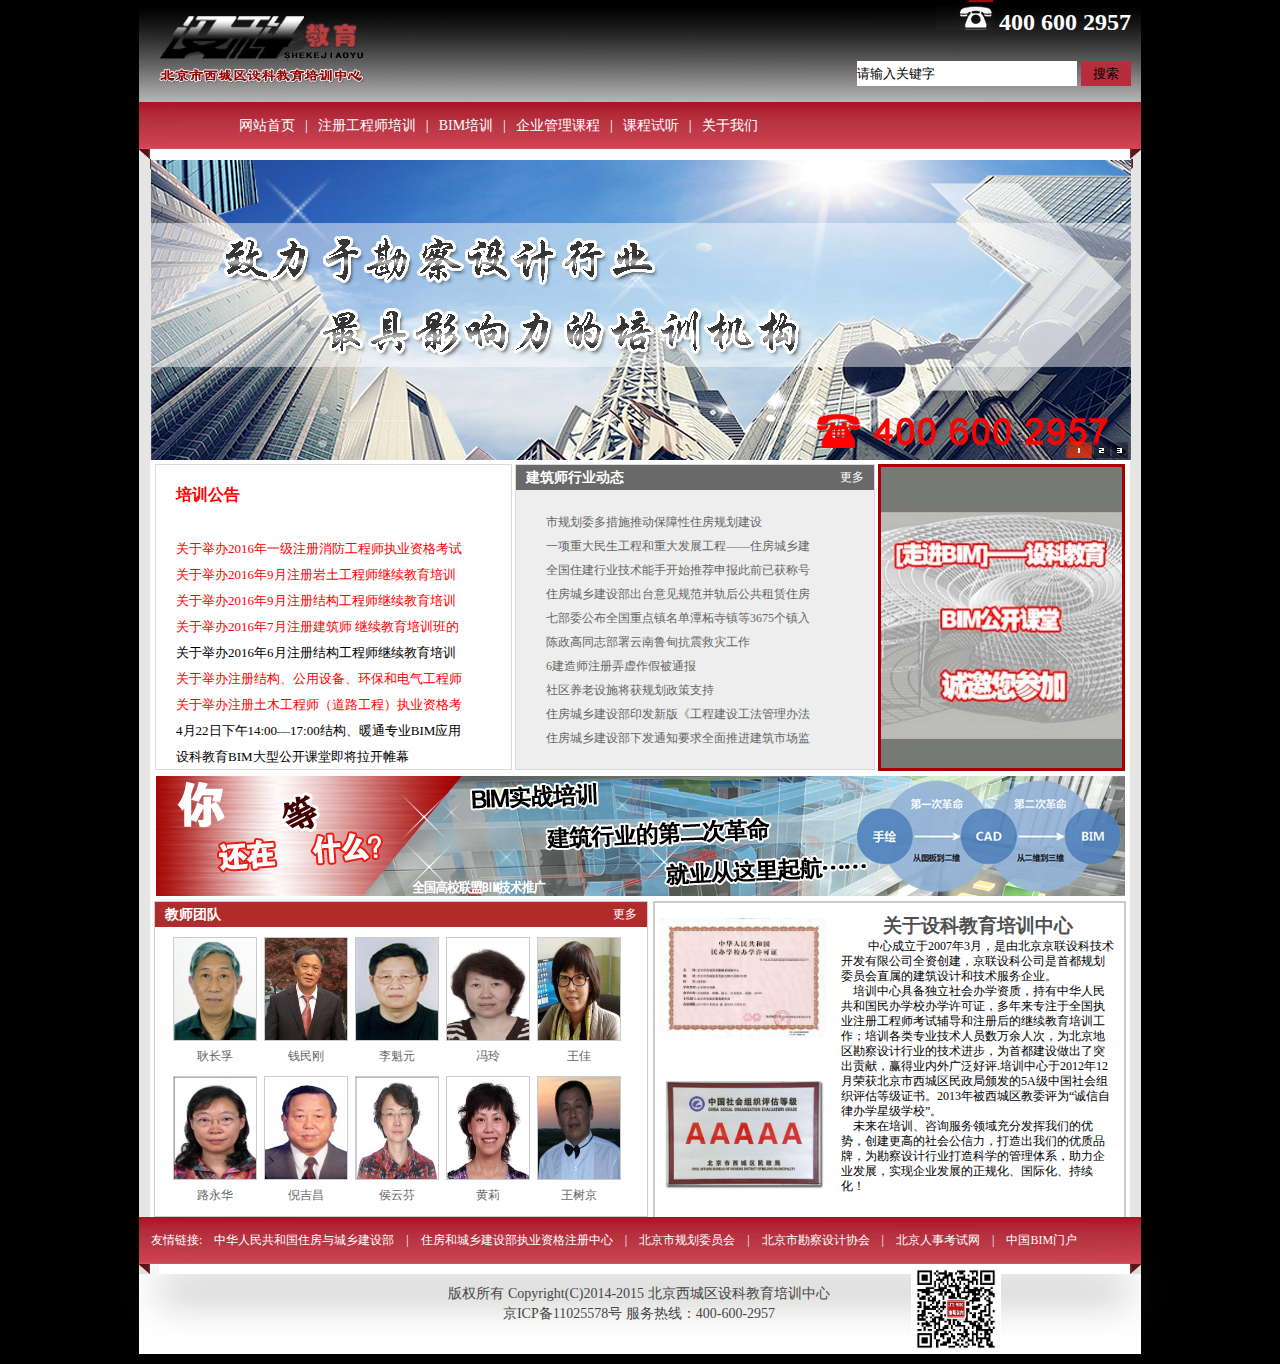
<file: index.html>
<!doctype html>
<html lang="en">
<head>
	<meta charset="UTF-8">
	<title>京联教育</title>
	<script src="js/functionjr.js"></script>
	<script src="js/animate.js"></script>
	<script src="js/jl.js"></script>
	<script src="js/jquery-1.11.3.js"></script>
	<link rel="stylesheet" href="css/index.css">
</head>
<body>
<!-- 顶部 -->
	<div class="ding">
		<div class="dingbox">
			<li>
				<img src="img/logotel.jpg" alt="">
				400 600 2957
			</li>
			<div class=dtext>
				<input type="text" style="width: 220px;height: 25px;"value="请输入关键字">
				<input type="button" value="搜索"style="width: 50px;height: 25px;background:#B82D3C">
			</div>
		</div>
		<img src="img/logo.jpg" alt="">
	</div>

<!-- nav -->
	<!-- box -->
<div class="box">

<div class="nav">
	<ul>
		<a href="index.html"><li>网站首页</li></a>
		<li>|</li>
		<a href="index2.html"><li>注册工程师培训</li></a>
		<li>|</li>
		<a href="index3.html"><li>BIM培训</li></a>
		<li>|</li>
		<a href="index4.html"><li>企业管理课程</li></a>
		<li>|</li>
		<a href="index5.html"><li>课程试听</li></a>
		<li>|</li>
		<a href="index6.html"><li>关于我们</li></a>
	</ul>
</div>



<div class="boxs">	
	<!-- banner -->
	 <div class="banner">
	 	<div class="bannermid">
		 	<a href=""><img src="img/banner (1).png" alt=""></a>
			<a href=""><img src="img/banner (2).png" alt=""></a>
			<a href=""><img src="img/banner (3).png" alt=""></a>
		</div>
		<div class="point">
			<ul>
				<li></li>
				<li></li>
				<li></li>
			</ul>
		</div>
	 </div>

	
	<!-- 3kuai -->
	 <div class="kuai3">
	 	<div class="kk1">
	 		<div class="kk1top">培训公告</div>
	 		<a href=""><li style="color:red">关于举办2016年一级注册消防工程师执业资格考试</li></a>
	 		<a href="" style="color:red"><li>关于举办2016年9月注册岩土工程师继续教育培训</li></a>
	 		<a href="" style="color:red"><li>关于举办2016年9月注册结构工程师继续教育培训</li></a>
	 		<a href="" style="color:red"><li>关于举办2016年7月注册建筑师 继续教育培训班的</li></a>
	 		<a href=""><li>关于举办2016年6月注册结构工程师继续教育培训</li></a>
	 		<a href=""style="color:red"><li>关于举办注册结构、公用设备、环保和电气工程师</li></a>
	 		<a href=""style="color:red"><li>关于举办注册土木工程师（道路工程）执业资格考</li></a>
	 		<a href=""><li>4月22日下午14:00—17:00结构、暖通专业BIM应用</li></a>
	 		<a href=""><li>设科教育BIM大型公开课堂即将拉开帷幕</li></a>
	 	</div>
	 	<div class="kk2">
	 		<div class="kk2top">
	 			<div class="kk2topl">建筑师行业动态</div>
	 			<div class="kk2top2"><a href="">更多</a></div>
	 		</div>
	 		<div class="kk2bot">
	 			<a href="">
	 				<li>市规划委多措施推动保障性住房规划建设</li>
	 			</a>
	 			<a href="">
	 				<li>一项重大民生工程和重大发展工程——住房城乡建</li>
	 			</a>
	 			<a href="">
	 				<li>全国住建行业技术能手开始推荐申报此前已获称号</li>
	 			</a>
	 			<a href="">
	 				<li>住房城乡建设部出台意见规范并轨后公共租赁住房</li>
	 			</a>
	 			<a href="">
	 				<li>七部委公布全国重点镇名单潭柘寺镇等3675个镇入</li>
	 			</a>
	 			<a href="">
	 				<li>陈政高同志部署云南鲁甸抗震救灾工作</li>
	 			</a>
	 			<a href="">
	 				<li>6建造师注册弄虚作假被通报</li>
	 			</a>
	 			<a href="">
	 				<li>社区养老设施将获规划政策支持</li>
	 			</a>
	 			<a href="">
	 				<li>住房城乡建设部印发新版《工程建设工法管理办法</li>
	 			</a>
	 			<a href="">
	 				<li>住房城乡建设部下发通知要求全面推进建筑市场监</li>
	 			</a>
	 		</div>
	 	</div>
	 	<div class="kk3">
	 		<a href=""><img src="img/kk3.jpg" alt=""></a>
	 	</div>
	 </div>
	<!-- tu -->
	<div class="tu">
		<img src="img/t.jpg" alt="">
	</div>
	
	<!-- 教师团队 -->
	 <div class="teachers">
	 	<div class="tcl">
	 		<div class="tcltop">
	 			<div class="tcltopl">教师团队</div>
	 			<div class="tcltop2"><a href="">更多</a></div>
	 		</div>
	 		<div class="tclbot">
	 			<a href="">
	 				<li><img src="img/tc1.jpg" alt="">耿长孚</li>
	 			</a>
	 			<a href="">
	 				<li><img src="img/tc2.jpg" alt="">钱民刚</li>
	 			</a>
	 			<a href="">
	 				<li><img src="img/tc3.jpg" alt="">李魁元</li>
	 			</a>
	 			<a href="">
	 				<li><img src="img/tc4.jpg" alt="">冯玲</li>
	 			</a>
	 			<a href="">
	 				<li><img src="img/tc5.jpg" alt="">王佳</li>
	 			</a>
	 			<a href="">
	 				<li><img src="img/tc6.jpg" alt="">路永华</li>
	 			</a>
	 			<a href="">
	 				<li><img src="img/tc7.jpg" alt="">倪吉昌</li>
	 			</a>
	 			<a href="">
	 				<li><img src="img/tc8.jpg" alt="">侯云芬</li>
	 			</a>
	 			<a href="">
	 				<li><img src="img/tc9.jpg" alt="">黄莉</li>
	 			</a>
	 			<a href="">
	 				<li><img src="img/tc10.jpg" alt="">王树京</li>
	 			</a>
	 		</div>
	 	</div>
	 	<div class="tcr" style="border-bottom:0">
	 		<div class="tcrl">
	 			<a href=""><img src="img/tcr1.jpg" alt=""></a>
	 			<a href=""><img src="img/tcr2.jpg" alt=""></a>
	 		</div>
	 		<div class="tcrr">
	 			<h3>关于设科教育培训中心</h3>
	 			<li>　
				中心成立于2007年3月，是由北京京联设科技术开发有限公司全资创建，京联设科公司是首都规划委员会直属的建筑设计和技术服务企业。</li>
				<li>培训中心具备独立社会办学资质，持有中华人民共和国民办学校办学许可证，多年来专注于全国执业注册工程师考试辅导和注册后的继续教育培训工作；培训各类专业技术人员数万余人次，为北京地区勘察设计行业的技术进步，为首都建设做出了突出贡献，赢得业内外广泛好评.培训中心于2012年12月荣获北京市西城区民政局颁发的5A级中国社会组织评估等级证书。2013年被西城区教委评为“诚信自律办学星级学校”。</li>
				<li>
				未来在培训、咨询服务领域充分发挥我们的优势，创建更高的社会公信力，打造出我们的优质品牌，为勘察设计行业打造科学的管理体系，助力企业发展，实现企业发展的正规化、国际化、持续化！</li>
	 		</div>
	 	</div>
	 </div>
<!-- teacher over -->
</div> 



<div class="botnav">
	
		<li>友情链接:</li>
	
	
		<li><a href="http://www.mohurd.gov.cn/">中华人民共和国住房与城乡建设部</a></li>
	
	
		<li>|</li>
	
	
		<li><a href="http://www.pqrc.org.cn/">住房和城乡建设部执业资格注册中心</a></li>
	
	
		<li>|</li>
	
	
		<li><a href="http://www.bjghw.gov.cn/web/">北京市规划委员会</a></li>
	
	
		<li>|</li>
	
	
		<li><a href="http://www.bjkcsj.com/">北京市勘察设计协会</a></li>
	
	
		<li>|</li>
	
	
		<li><a href="http://www.bjrbj.gov.cn/bjpta/">北京人事考试网</a></li>
	
		<li>|</li>
	
		<li><a href="http://www.chinabim.com/">中国BIM门户</a></li>
	
</div>
<!-- <div class="botbian"></div> -->

<div class="bottom">
	<div class="botbox"></div>
	<div class="neir">
		版权所有 Copyright(C)2014-2015 北京西城区设科教育培训中心
		<br>
		京ICP备11025578号 服务热线：400-600-2957
	</div>
	<img src="img/erweima.jpg" alt="">
</div>

</div>
<!-- box over -->
</body>
</html>
</file>
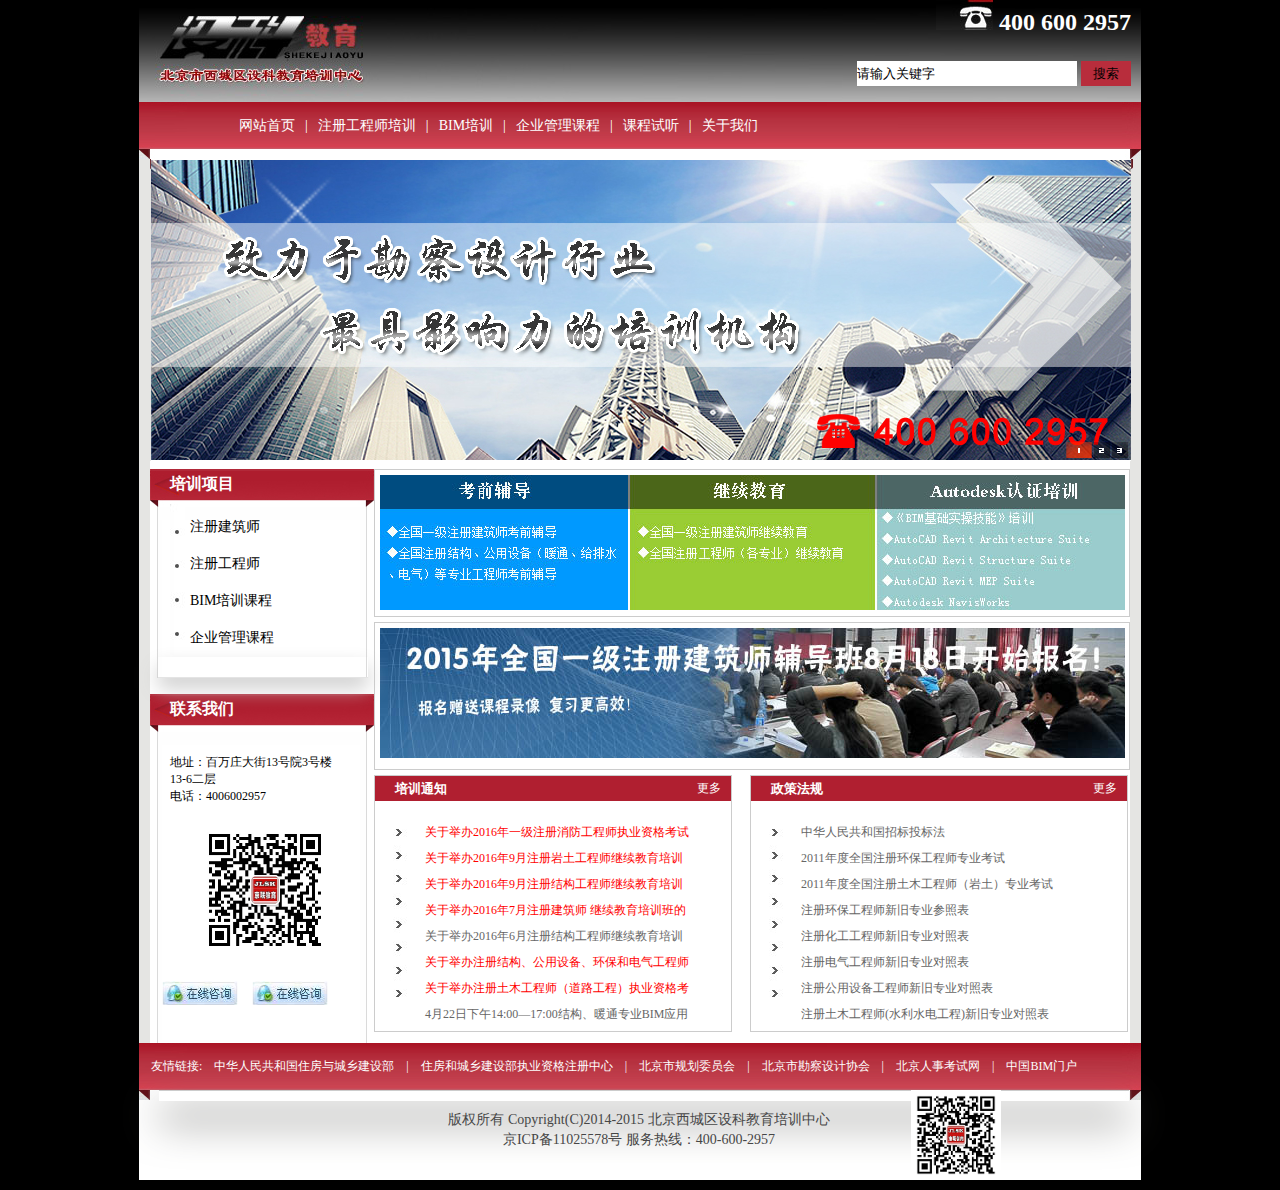
<file: index2.html>
<!doctype html>
<html lang="en">
<head>
	<meta charset="UTF-8">
	<title>京联教育</title>
	<script src="js/functionjr.js"></script>
	<script src="js/animate.js"></script>
	<script src="js/jl.js"></script>
	<script src="js/jquery-1.11.3.js"></script>
	<link rel="stylesheet" href="css/index2.css">
</head>
<body>
<!-- 顶部 -->
	<div class="ding">
		<div class="dingbox">
			<li>
				<img src="img/logotel.jpg" alt="">
				400 600 2957
			</li>
			<div class=dtext>
				<input type="text" style="width: 220px;height: 25px;"value="请输入关键字">
				<input type="button" value="搜索"style="width: 50px;height: 25px;background:#B82D3C">
			</div>
		</div>
		<img src="img/logo.jpg" alt="">
	</div>

<!-- nav -->
	<!-- box -->
<div class="box">

<div class="nav">
	<ul>
		<a href="index.html"><li>网站首页</li></a>
		<li>|</li>
		<a href="index2.html"><li>注册工程师培训</li></a>
		<li>|</li>
		<a href="index3.html"><li>BIM培训</li></a>
		<li>|</li>
		<a href="index4.html"><li>企业管理课程</li></a>
		<li>|</li>
		<a href="index5.html"><li>课程试听</li></a>
		<li>|</li>
		<a href="index6.html"><li>关于我们</li></a>
	</ul>
</div>



<div class="boxs">	
	<!-- banner -->
	 <div class="banner">
	 	<div class="bannermid">
		 	<a href=""><img src="img/banner (1).png" alt=""></a>
			<a href=""><img src="img/banner (2).png" alt=""></a>
			<a href=""><img src="img/banner (3).png" alt=""></a>
		</div>
		<div class="point">
			<ul>
				<li></li>
				<li></li>
				<li></li>
			</ul>
		</div>
	 </div>


<!-- 中间部分 -->
<div class="middle">
	<div class="midleft">
		<div class="midltop">
			<div class="midltopbox"></div>
			<h4>培训项目</h4>
			<img src="img/dian.jpg" alt=""><li>注册建筑师</li>
			<li>注册工程师</li>
			<li>BIM培训课程</li>
			<li>企业管理课程</li>
		</div>
		<div class="midlbot">
			<h4>联系我们</h4>
			<li>地址：百万庄大街13号院3号楼13-6二层</li>
			<li>电话：4006002957</li>
			<img src="img/weixin.jpg" alt="">
			<div class="qq">
				<img src="img/qq.gif" alt="">
				<img src="img/qq (1).gif" alt="">
			</div>
		</div>
	</div>
<div class="midright">
	<div class="midrtop1">
			<img src="img/index21.jpg" alt="">
		</div>
		<div class="midrtop2">
			<img src="img/index22.jpg" alt="">
		</div>
		<div class="midrbot2">
			<div class="midrbotbox">
				<h5>政策法规</h5>
				<a href=""><span>更多</span></a>
			</div>
			<img src="img/dayu.jpg" alt="">
				<div class="midrb"><a href=""><li>中华人民共和国招标投标法</li></a>
		 		<a href=""><li>2011年度全国注册环保工程师专业考试</li></a>
		 		<a href=""><li>2011年度全国注册土木工程师（岩土）专业考试</li></a>
		 		<a href=""><li>注册环保工程师新旧专业参照表</li></a>
		 		<a href=""><li>注册化工工程师新旧专业对照表</li></a>
		 		<a href=""><li>注册电气工程师新旧专业对照表</li></a>
		 		<a href=""><li>注册公用设备工程师新旧专业对照表</li></a>
		 		<a href=""><li>注册土木工程师(水利水电工程)新旧专业对照表</li></a>
		 		
			</div>
		</div>


	<div class="midrbot1">
			<div class="midrbotbox">
				<h5>培训通知</h5>
				<a href=""><span>更多</span></a>
			</div>
			<img src="img/dayu.jpg" alt="">
				<div class="midrb"><a href=""><li style="color:red">关于举办2016年一级注册消防工程师执业资格考试</li></a>
		 		<a href="" style="color:red"><li>关于举办2016年9月注册岩土工程师继续教育培训</li></a>
		 		<a href="" style="color:red"><li>关于举办2016年9月注册结构工程师继续教育培训</li></a>
		 		<a href="" style="color:red"><li>关于举办2016年7月注册建筑师 继续教育培训班的</li></a>
		 		<a href=""><li>关于举办2016年6月注册结构工程师继续教育培训</li></a>
		 		<a href=""style="color:red"><li>关于举办注册结构、公用设备、环保和电气工程师</li></a>
		 		<a href=""style="color:red"><li>关于举办注册土木工程师（道路工程）执业资格考</li></a>
		 		<a href=""><li>4月22日下午14:00—17:00结构、暖通专业BIM应用</li></a>
		 		
			</div>
		</div>


	</div>
</div>
<!-- 中间部分结束 -->
	
</div> 



<div class="botnav">
	
		<li>友情链接:</li>
	
	
		<li><a href="http://www.mohurd.gov.cn/">中华人民共和国住房与城乡建设部</a></li>
	
	
		<li>|</li>
	
	
		<li><a href="http://www.pqrc.org.cn/">住房和城乡建设部执业资格注册中心</a></li>
	
	
		<li>|</li>
	
	
		<li><a href="http://www.bjghw.gov.cn/web/">北京市规划委员会</a></li>
	
	
		<li>|</li>
	
	
		<li><a href="http://www.bjkcsj.com/">北京市勘察设计协会</a></li>
	
	
		<li>|</li>
	
	
		<li><a href="http://www.bjrbj.gov.cn/bjpta/">北京人事考试网</a></li>
	
		<li>|</li>
	
		<li><a href="http://www.chinabim.com/">中国BIM门户</a></li>
	
</div>
<!-- <div class="botbian"></div> -->

<div class="bottom">
	<div class="botbox"></div>
	<div class="neir">
		版权所有 Copyright(C)2014-2015 北京西城区设科教育培训中心
		<br>
		京ICP备11025578号 服务热线：400-600-2957
	</div>
	<img src="img/erweima.jpg" alt="">
</div>

</div>
<!-- box over -->
</body>
</html>
</file>
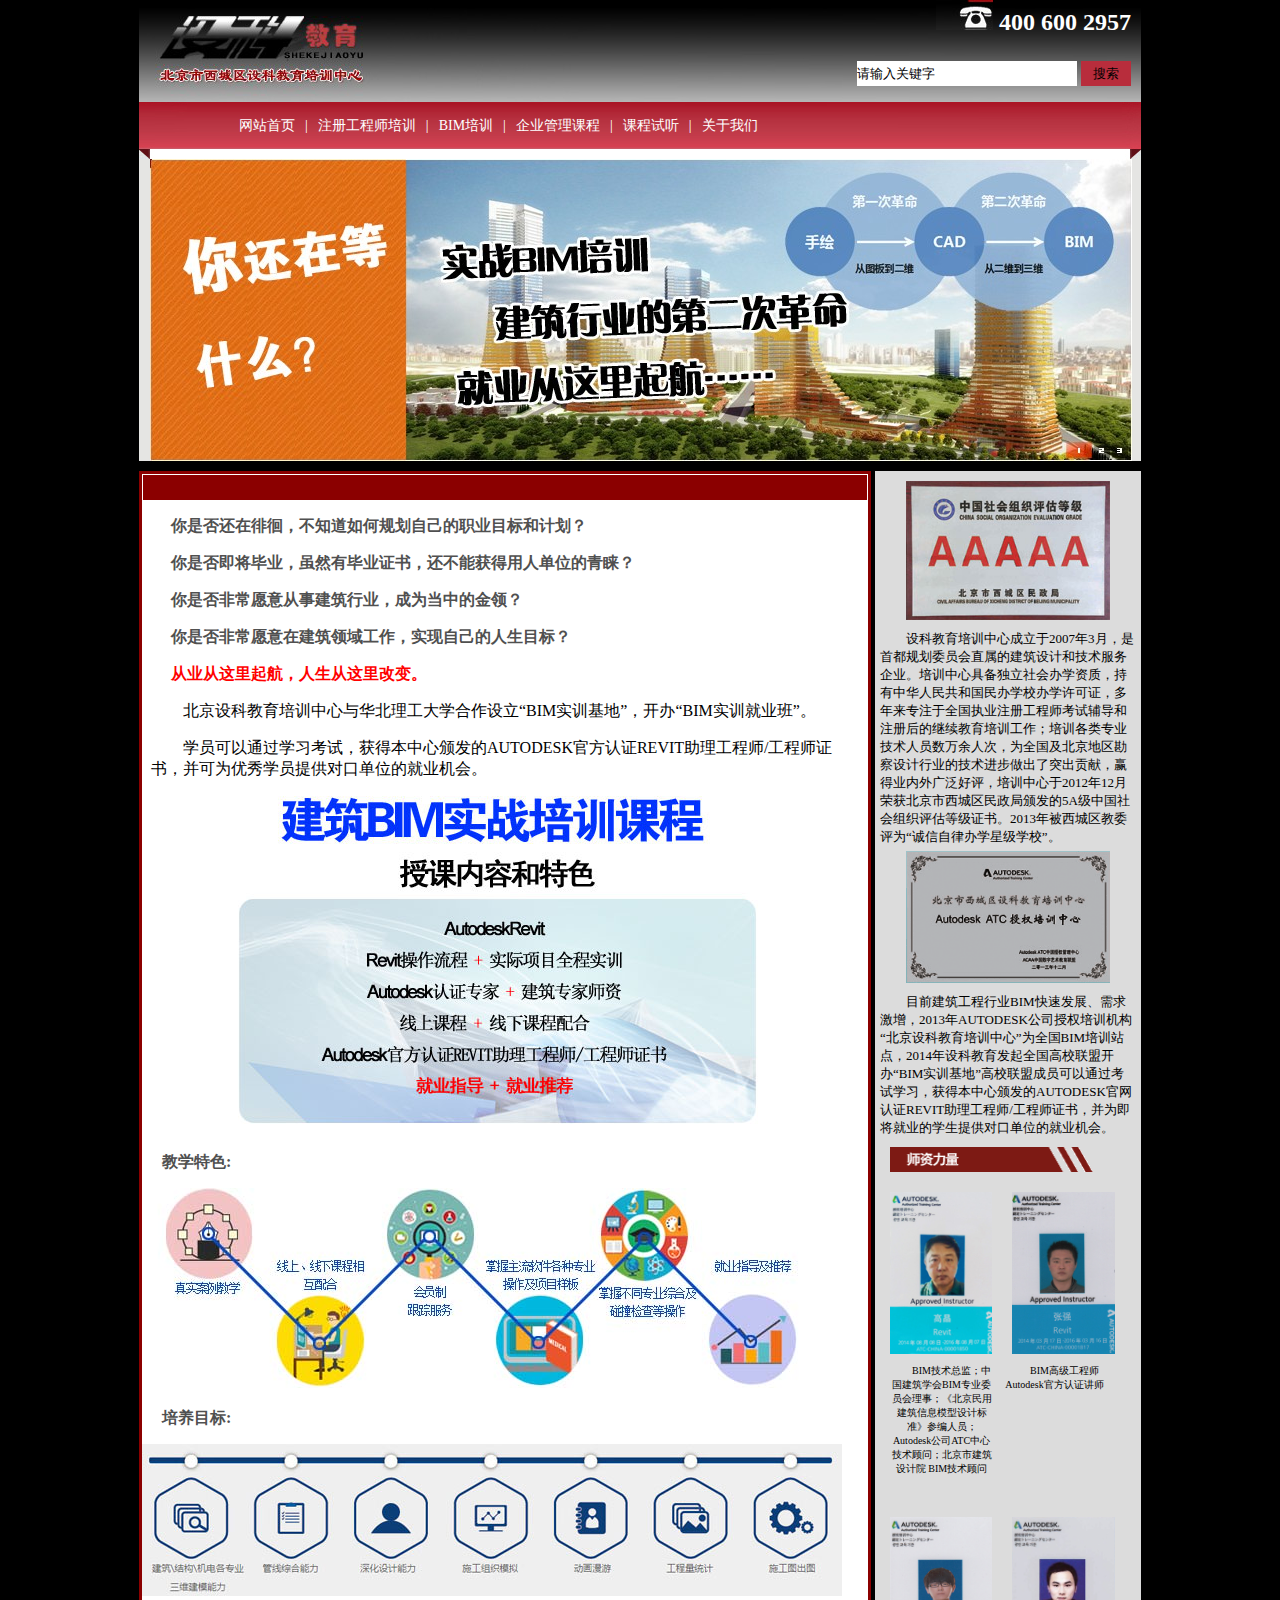
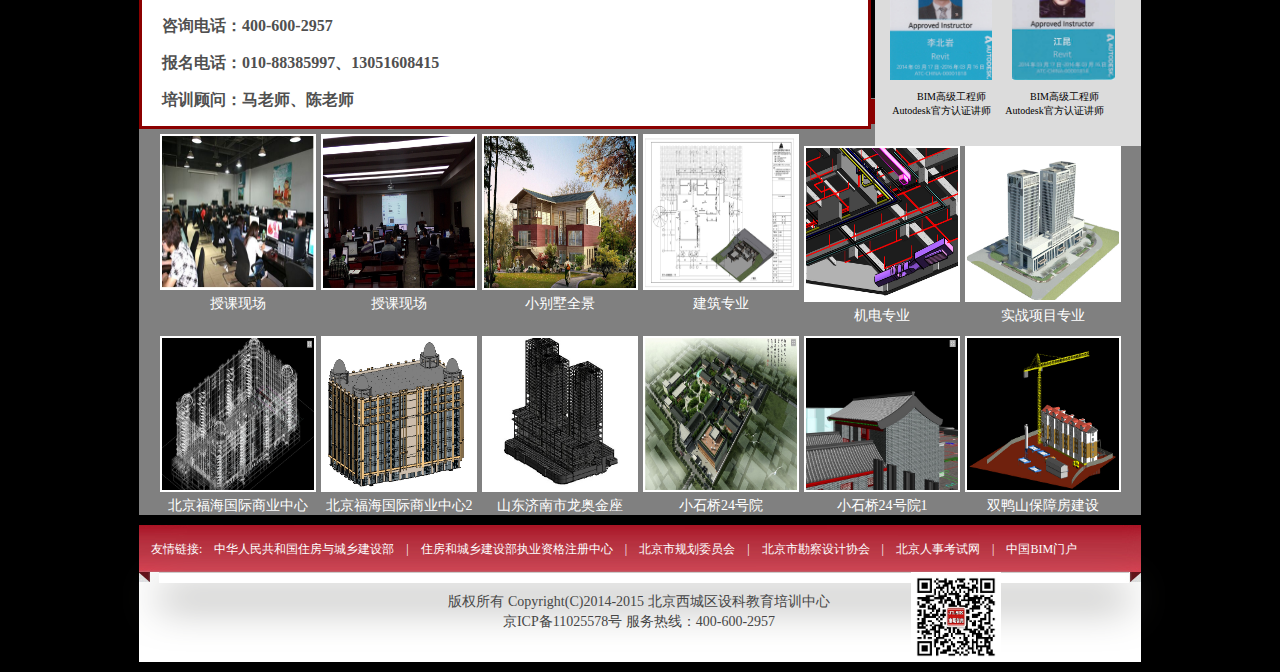
<file: index3.html>
<!doctype html>
<html lang="en">
<head>
	<meta charset="UTF-8">
	<title>京联教育</title>
	<script src="js/functionjr.js"></script>
	<script src="js/animate.js"></script>
	<script src="js/jl.js"></script>
	<script src="js/jquery-1.11.3.js"></script>
	<link rel="stylesheet" href="css/index3.css">
</head>
<body>
<!-- 顶部 -->
	<div class="ding">
		<div class="dingbox">
			<li>
				<img src="img/logotel.jpg" alt="">
				400 600 2957
			</li>
			<div class=dtext>
				<input type="text" style="width: 220px;height: 25px;"value="请输入关键字">
				<input type="button" value="搜索"style="width: 50px;height: 25px;background:#B82D3C">
			</div>
		</div>
		<img src="img/logo.jpg" alt="">
	</div>

<!-- nav -->
	<!-- box -->
<div class="box">

<div class="nav">
	<ul>
		<a href="index.html"><li>网站首页</li></a>
		<li>|</li>
		<a href="index2.html"><li>注册工程师培训</li></a>
		<li>|</li>
		<a href="index3.html"><li>BIM培训</li></a>
		<li>|</li>
		<a href="index4.html"><li>企业管理课程</li></a>
		<li>|</li>
		<a href="index5.html"><li>课程试听</li></a>
		<li>|</li>
		<a href="index6.html"><li>关于我们</li></a>
	</ul>
</div>

<div class="boxs">	
	<!-- banner -->
	 <div class="banner">
	 	<div class="bannermid">
		 	<a href=""><img src="img/indexbanner1.jpg" alt=""></a>
			<a href=""><img src="img/indexbanner2.jpg" alt=""></a>
			<a href=""><img src="img/indexbanner3.jpg" alt=""></a>
		</div>
		<div class="point">
			<ul>
				<li></li>
				<li></li>
				<li></li>
			</ul>
		</div>
	 </div>
	
</div> 
</div>

<div class="middle"style="height:1217px;">
	<div class="midleft">
		<div class="midltop"></div>
		<div class="midlbot">
			<h4>你是否还在徘徊，不知道如何规划自己的职业目标和计划？</h4>
			<h4>你是否即将毕业，虽然有毕业证书，还不能获得用人单位的青睐？</h4>
			<h4>你是否非常愿意从事建筑行业，成为当中的金领？</h4>
			<h4>你是否非常愿意在建筑领域工作，实现自己的人生目标？</h4>
			<h4 style="color:red">从业从这里起航，人生从这里改变。</h4>
			<li>北京设科教育培训中心与华北理工大学合作设立“BIM实训基地”，开办“BIM实训就业班”。</li>
			<li>学员可以通过学习考试，获得本中心颁发的AUTODESK官方认证REVIT助理工程师/工程师证书，并可为优秀学员提供对口单位的就业机会。</li>
		</div>
		<img src="img/index3mid.jpg" alt="">
		<h4 style="margin-bottom:15px">教学特色:</h4>
		<img src="img/index3mid1.jpg" alt="">
		<h4 style="margin-bottom:15px">培养目标:</h4>
		<img src="img/index3mid2.jpg" alt="">
		<h4>咨询电话：400-600-2957</h4>
		<h4>报名电话：010-88385997、13051608415</h4>
		<h4 style="margin-bottom:15px">培训顾问：马老师、陈老师</h4>
	</div>
	<div class="midright">
		<img src="img/index3midr1.jpg" alt="">
		<li> 设科教育培训中心成立于2007年3月，是首都规划委员会直属的建筑设计和技术服务企业。培训中心具备独立社会办学资质，持有中华人民共和国民办学校办学许可证，多年来专注于全国执业注册工程师考试辅导和注册后的继续教育培训工作；培训各类专业技术人员数万余人次，为全国及北京地区勘察设计行业的技术进步做出了突出贡献，赢得业内外广泛好评，培训中心于2012年12月荣获北京市西城区民政局颁发的5A级中国社会组织评估等级证书。2013年被西城区教委评为“诚信自律办学星级学校”。</li>
		<img src="img/index3midr2.gif" alt="">
		<li>目前建筑工程行业BIM快速发展、需求激增，2013年AUTODESK公司授权培训机构“北京设科教育培训中心”为全国BIM培训站点，2014年设科教育发起全国高校联盟开办“BIM实训基地”高校联盟成员可以通过考试学习，获得本中心颁发的AUTODESK官网认证REVIT助理工程师/工程师证书，并为即将就业的学生提供对口单位的就业机会。</li>
		<img src="img/index3midr5.gif" alt="" style="width:100%;height:100%;margin:10px;">
		
			<img src="img/index3midr3.jpg" alt="" style="width:40%;height:40%;margin:10px;float:left">
			<img src="img/index3midr4.jpg" alt="" style="width:40%;height:40%;margin:10px;float:left">
			<li style="  width: 103px;height: 143px;text-align: center;float:left;font-size:10px;margin-left:10px;
	">BIM技术总监；中国建筑学会BIM专业委员会理事；《北京民用建筑信息模型设计标准》参编人员；Autodesk公司ATC中心技术顾问；北京市建筑设计院 BIM技术顾问</li>
			<li style="  width: 103px;height: 143px;text-align: center;float:left;font-size:10px;margin-left:10px;
	">BIM高级工程师
			Autodesk官方认证讲师</li>
			<img src="img/index3midr6.jpg" alt="" style="width:40%;height:40%;margin:10px;float:left">
			<img src="img/index3midr7.jpg" alt="" style="width:40%;height:40%;margin:10px;float:left">
			<li style="  width: 103px;height: 51px;text-align: center;float:left;font-size:10px;margin-left:10px;
	">BIM高级工程师
	Autodesk官方认证讲师</li>
			<li style="  width: 103px;height: 43px;text-align: center;float:left;font-size:10px;margin-left:10px;
	">BIM高级工程师
			Autodesk官方认证讲师</li>
		
		
	</div>
</div>

<div class="peix">
	<div class="peixtop"></div>
	<div class="peixbot">
		<div class="pximg">
			<img src="img/index3px1.jpg" alt="">
			<li>授课现场</li>
		</div>
		<div class="pximg">
			<img src="img/index3px2.jpg" alt="">
			<li>授课现场</li>
		</div>
		<div class="pximg">
			<img src="img/index3px3.jpg" alt="">
			<li>小别墅全景</li>
		</div>
		<div class="pximg">
			<img src="img/index3px4.jpg" alt="">
			<li>建筑专业</li>
		</div>
		<div class="pximg">
			<img src="img/index3px5.jpg" alt="">
			<li>机电专业</li>
		</div>
		<div class="pximg">
			<img src="img/index3px6.jpg" alt="">
			<li>实战项目专业</li>
		</div>
		<div class="pximg">
			<img src="img/index3px7.jpg" alt="">
			<li>北京福海国际商业中心</li>
		</div>
		<div class="pximg">
			<img src="img/ndex3px8.jpg" alt="">
			<li>北京福海国际商业中心2</li>
		</div>
		<div class="pximg">
			<img src="img/index3px9.jpg" alt="">
			<li>山东济南市龙奥金座</li>
		</div>
		<div class="pximg">
			<img src="img/index3px10.jpg" alt="">
			<li>小石桥24号院</li>
		</div>
		<div class="pximg">
			<img src="img/index3px11.jpg" alt="">
			<li>小石桥24号院1</li>
		</div>
		<div class="pximg">
			<img src="img/index3px12.jpg" alt="">
			<li>双鸭山保障房建设</li>
		</div>
	</div>
</div>
<div class="botnav">
	
		<li>友情链接:</li>
		<li><a href="http://www.mohurd.gov.cn/">中华人民共和国住房与城乡建设部</a></li>
		<li>|</li>
		<li><a href="http://www.pqrc.org.cn/">住房和城乡建设部执业资格注册中心</a></li>
		<li>|</li>
		<li><a href="http://www.bjghw.gov.cn/web/">北京市规划委员会</a></li>
		<li>|</li>
		<li><a href="http://www.bjkcsj.com/">北京市勘察设计协会</a></li>
		<li>|</li>
		<li><a href="http://www.bjrbj.gov.cn/bjpta/">北京人事考试网</a></li>
		<li>|</li>
		<li><a href="http://www.chinabim.com/">中国BIM门户</a></li>
	
</div>


<div class="bottom">
	<div class="botbox"></div>
	<div class="neir">
		版权所有 Copyright(C)2014-2015 北京西城区设科教育培训中心
		<br>
		京ICP备11025578号 服务热线：400-600-2957
	</div>
	<img src="img/erweima.jpg" alt="">
</div>



</body>
</html>
</file>
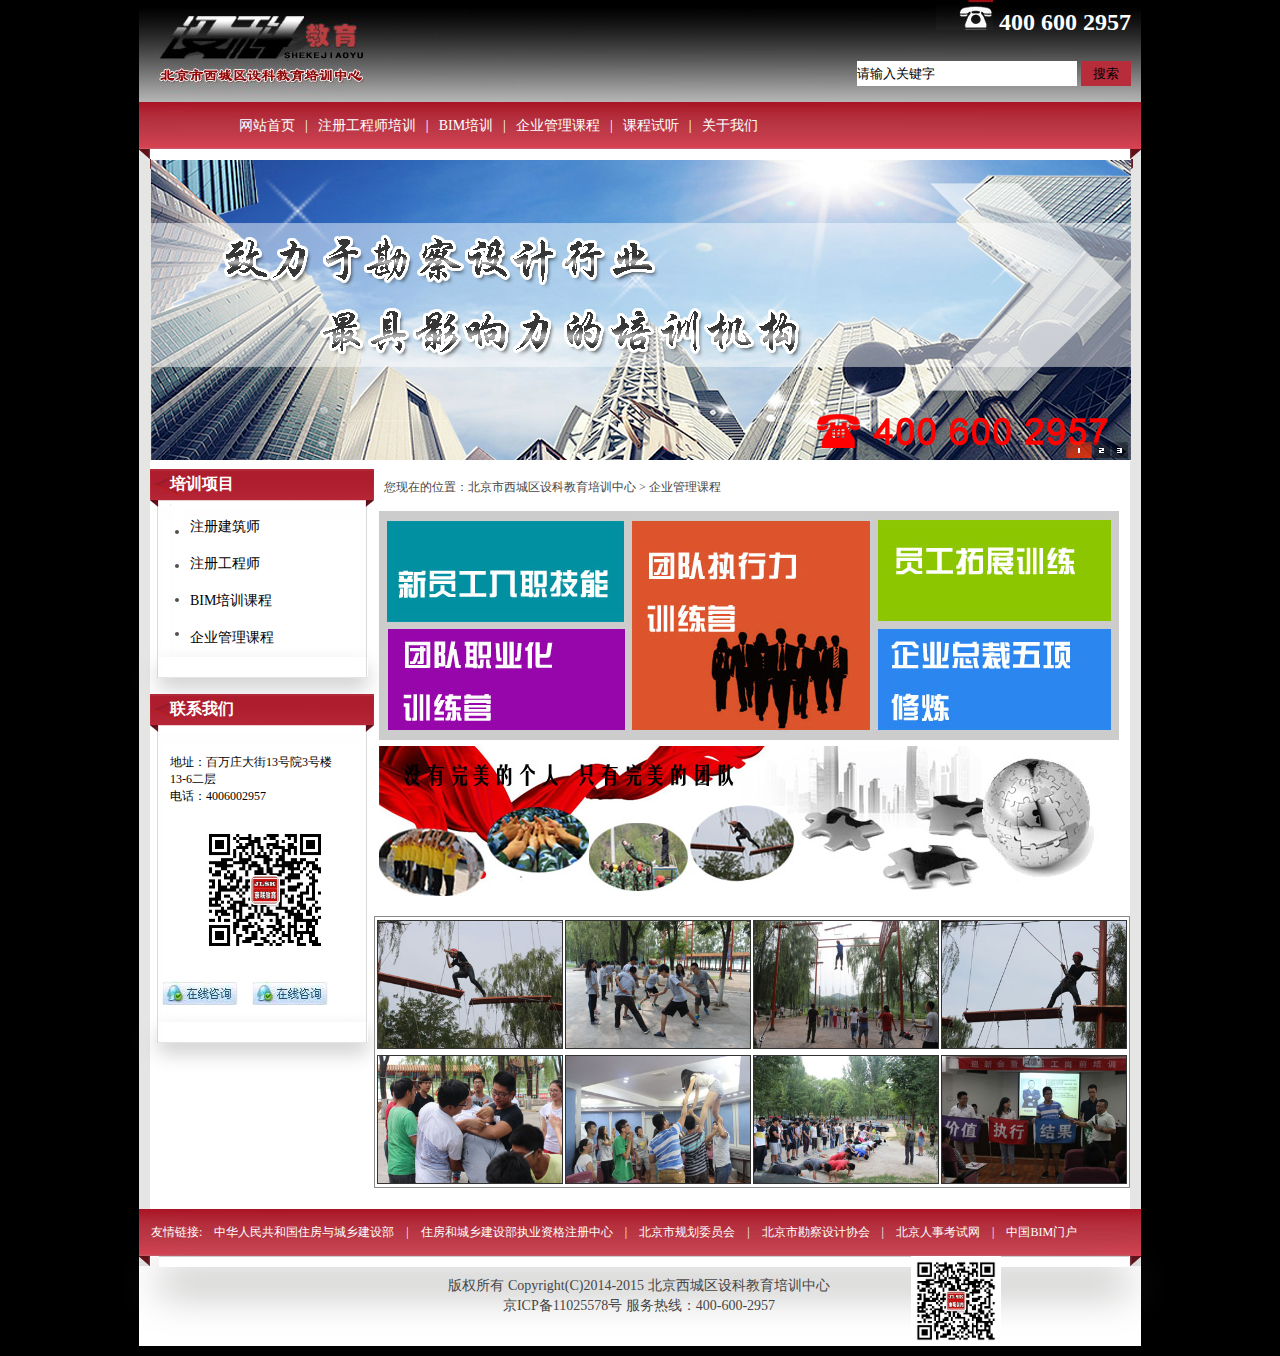
<file: index4.html>
<!doctype html>
<html lang="en">
<head>
	<meta charset="UTF-8">
	<title>京联教育</title>
	<script src="js/functionjr.js"></script>
	<script src="js/animate.js"></script>
	<script src="js/jl.js"></script>
	<script src="js/jquery-1.11.3.js"></script>
	<link rel="stylesheet" href="css/index4.css">
</head>
<body>
<!-- 顶部 -->
	<div class="ding">
		<div class="dingbox">
			<li>
				<img src="img/logotel.jpg" alt="">
				400 600 2957
			</li>
			<div class=dtext>
				<input type="text" style="width: 220px;height: 25px;"value="请输入关键字">
				<input type="button" value="搜索"style="width: 50px;height: 25px;background:#B82D3C">
			</div>
		</div>
		<img src="img/logo.jpg" alt="">
	</div>

<!-- nav -->
	<!-- box -->
<div class="box">

<div class="nav">
	<ul>
		<a href="index.html"><li>网站首页</li></a>
		<li>|</li>
		<a href="index2.html"><li>注册工程师培训</li></a>
		<li>|</li>
		<a href="index3.html"><li>BIM培训</li></a>
		<li>|</li>
		<a href="index4.html"><li>企业管理课程</li></a>
		<li>|</li>
		<a href="index5.html"><li>课程试听</li></a>
		<li>|</li>
		<a href="index6.html"><li>关于我们</li></a>
	</ul>
</div>



<div class="boxs">	
	<!-- banner -->
	 <div class="banner">
	 	<div class="bannermid">
		 	<a href=""><img src="img/banner (1).png" alt=""></a>
			<a href=""><img src="img/banner (2).png" alt=""></a>
			<a href=""><img src="img/banner (3).png" alt=""></a>
		</div>
		<div class="point">
			<ul>
				<li></li>
				<li></li>
				<li></li>
			</ul>
		</div>
	 </div>


<!-- 中间部分 -->
<div class="middle">
	<div class="midleft">
		<div class="midltop">
			<div class="midltopbox"></div>
			<h4>培训项目</h4>
			<img src="img/dian.jpg" alt=""><li>注册建筑师</li>
			<li>注册工程师</li>
			<li>BIM培训课程</li>
			<li>企业管理课程</li>
		</div>
		<div class="midlbot">
			<div class="midlbotbox"></div>
			<h4>联系我们</h4>
			<li>地址：百万庄大街13号院3号楼13-6二层</li>
			<li>电话：4006002957</li>
			<img src="img/weixin.jpg" alt="">
			<div class="qq">
				<img src="img/qq.gif" alt="">
				<img src="img/qq (1).gif" alt="">
			</div>
		</div>
	</div>
<div class="midright">
	<div class="midrwenzi">您现在的位置：<a href="">北京市西城区设科教育培训中心 </a>> 企业管理课程</div>
	<div class="midrtop1">
		<img src="img/index41.jpg" alt="">
	</div>
	<div class="midrtop2">
		<img src="img/index42.jpg" alt="">
	</div>
	<div class="midrbot">
		<img src="img/index43.jpg" alt="">
		<img src="img/index44.jpg" alt="">
		<img src="img/index45.jpg" alt="">
		<img src="img/index46.jpg" alt="">
		<img src="img/index47.jpg" alt="">
		<img src="img/index48.jpg" alt="">
		<img src="img/index49.jpg" alt="">
		<img src="img/index410.jpg" alt="">
	</div>
		


	</div>
</div>
<!-- 中间部分结束 -->
	
</div> 



<div class="botnav">
	
		<li>友情链接:</li>
	
	
		<li><a href="http://www.mohurd.gov.cn/">中华人民共和国住房与城乡建设部</a></li>
	
	
		<li>|</li>
	
	
		<li><a href="http://www.pqrc.org.cn/">住房和城乡建设部执业资格注册中心</a></li>
	
	
		<li>|</li>
	
	
		<li><a href="http://www.bjghw.gov.cn/web/">北京市规划委员会</a></li>
	
	
		<li>|</li>
	
	
		<li><a href="http://www.bjkcsj.com/">北京市勘察设计协会</a></li>
	
	
		<li>|</li>
	
	
		<li><a href="http://www.bjrbj.gov.cn/bjpta/">北京人事考试网</a></li>
	
		<li>|</li>
	
		<li><a href="http://www.chinabim.com/">中国BIM门户</a></li>
	
</div>
<!-- <div class="botbian"></div> -->

<div class="bottom">
	<div class="botbox"></div>
	<div class="neir">
		版权所有 Copyright(C)2014-2015 北京西城区设科教育培训中心
		<br>
		京ICP备11025578号 服务热线：400-600-2957
	</div>
	<img src="img/erweima.jpg" alt="">
</div>

</div>
<!-- box over -->
</body>
</html>
</file>
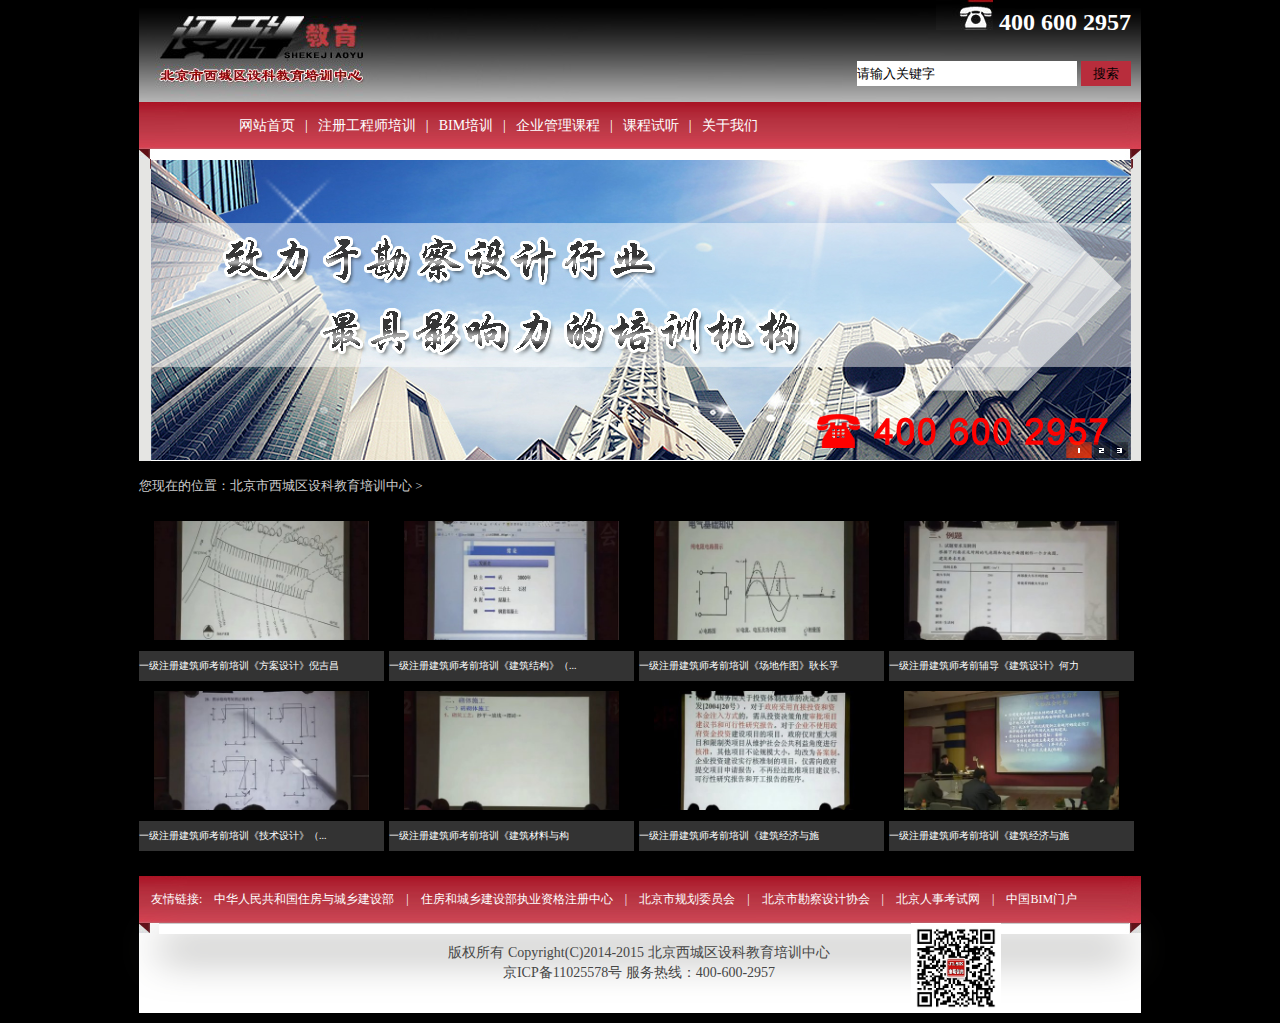
<file: index5.html>
<!doctype html>
<html lang="en">
<head>
	<meta charset="UTF-8">
	<title>京联教育</title>
	<script src="js/functionjr.js"></script>
	<script src="js/animate.js"></script>
	<script src="js/jl.js"></script>
	<script src="js/jquery-1.11.3.js"></script>
	<link rel="stylesheet" href="css/index5.css">
</head>
<body>
<!-- 顶部 -->
	<div class="ding">
		<div class="dingbox">
			<li>
				<img src="img/logotel.jpg" alt="">
				400 600 2957
			</li>
			<div class=dtext>
				<input type="text" style="width: 220px;height: 25px;"value="请输入关键字">
				<input type="button" value="搜索"style="width: 50px;height: 25px;background:#B82D3C">
			</div>
		</div>
		<img src="img/logo.jpg" alt="">
	</div>

<!-- nav -->
	<!-- box -->
<div class="box">

<div class="nav">
	<ul>
		<a href="index.html"><li>网站首页</li></a>
		<li>|</li>
		<a href="index2.html"><li>注册工程师培训</li></a>
		<li>|</li>
		<a href="index3.html"><li>BIM培训</li></a>
		<li>|</li>
		<a href="index4.html"><li>企业管理课程</li></a>
		<li>|</li>
		<a href="index5.html"><li>课程试听</li></a>
		<li>|</li>
		<a href="index6.html"><li>关于我们</li></a>
	</ul>
</div>



<div class="boxs">	
	<!-- banner -->
	 <div class="banner">
	 	<div class="bannermid">
		 	<a href=""><img src="img/banner (1).png" alt=""></a>
			<a href=""><img src="img/banner (2).png" alt=""></a>
			<a href=""><img src="img/banner (3).png" alt=""></a>
		</div>
		<div class="point">
			<ul>
				<li></li>
				<li></li>
				<li></li>
			</ul>
		</div>
	 </div>
</div>
<!-- box over -->

<div class="mid">
	<li>您现在的位置：<a href="">北京市西城区设科教育培训中心 </a>></li>
	<div class="midimg">
		<img src="img/index51.jpg" alt="">
		<li><a href="http://v.youku.com/v_show/id_XNTg3NTk4MjQ4.html">一级注册建筑师考前培训《方案设计》倪吉昌</a></li>
	</div>
	<div class="midimg">
		<img src="img/index52.jpg" alt="">
		<li><a href="http://v.youku.com/v_show/id_XNTg3Mzc2MjQw.html">一级注册建筑师考前培训《建筑结构》（...</a></li>
	</div>
	<div class="midimg">
		<img src="img/index53.jpg" alt="">
		<li><a href="http://v.youku.com/v_show/id_XNTg3Njk1MjU2.html">一级注册建筑师考前培训《场地作图》耿长孚</a></li>
	</div>
	<div class="midimg">
		<img src="img/index54.jpg" alt="">
		<li><a href="http://v.youku.com/v_show/id_XNTg2NjE3NTc2.html">一级注册建筑师考前辅导《建筑设计》何力</a></li>
	</div>
	<div class="midimg">
		<img src="img/index55.jpg" alt="">
		<li><a href="http://v.youku.com/v_show/id_XNTg3NjE1NzM2.html">一级注册建筑师考前培训《技术设计》（...</a></li>
	</div>
	<div class="midimg">
		<img src="img/index56.jpg" alt="">
		<li><a href="http://v.youku.com/v_show/id_XNTg3Njg5MTk2.html">一级注册建筑师考前培训《建筑材料与构</a></li>
	</div>
	<div class="midimg">
		<img src="img/index57.jpg" alt="">
		<li><a href="http://v.youku.com/v_show/id_XNTg3MDAyMDY4.html">一级注册建筑师考前培训《建筑经济与施</a></li>
	</div>
	<div class="midimg">
		<img src="img/index58.jpg" alt="">
		<li><a href="http://v.youku.com/v_show/id_XNTg2OTI0NTAw.html">一级注册建筑师考前培训《建筑经济与施</a></li>
	</div>
</div>



<div class="botnav">
	
		<li>友情链接:</li>
	
	
		<li><a href="http://www.mohurd.gov.cn/">中华人民共和国住房与城乡建设部</a></li>
	
	
		<li>|</li>
	
	
		<li><a href="http://www.pqrc.org.cn/">住房和城乡建设部执业资格注册中心</a></li>
	
	
		<li>|</li>
	
	
		<li><a href="http://www.bjghw.gov.cn/web/">北京市规划委员会</a></li>
	
	
		<li>|</li>
	
	
		<li><a href="http://www.bjkcsj.com/">北京市勘察设计协会</a></li>
	
	
		<li>|</li>
	
	
		<li><a href="http://www.bjrbj.gov.cn/bjpta/">北京人事考试网</a></li>
	
		<li>|</li>
	
		<li><a href="http://www.chinabim.com/">中国BIM门户</a></li>
	
</div>
<!-- <div class="botbian"></div> -->

<div class="bottom">
	<div class="botbox"></div>
	<div class="neir">
		版权所有 Copyright(C)2014-2015 北京西城区设科教育培训中心
		<br>
		京ICP备11025578号 服务热线：400-600-2957
	</div>
	<img src="img/erweima.jpg" alt="">
</div>


</body>
</html>
</file>
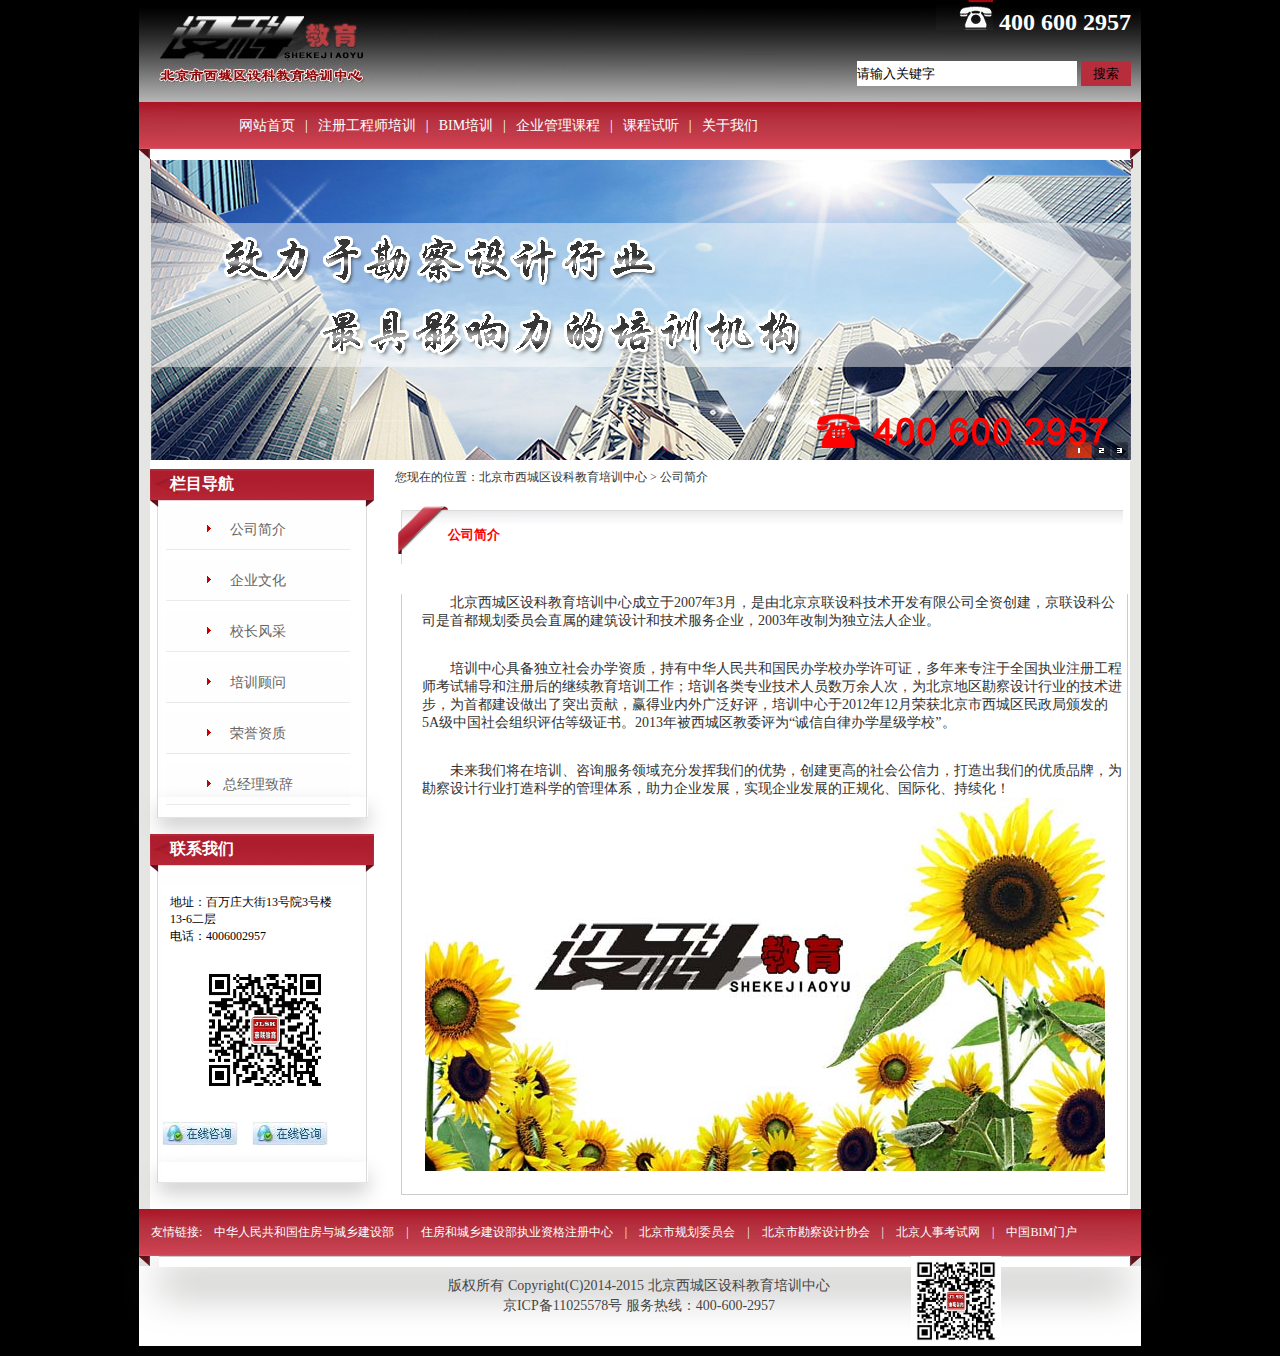
<file: index6.html>
<!doctype html>
<html lang="en">
<head>
	<meta charset="UTF-8">
	<title>京联教育</title>
	<script src="js/functionjr.js"></script>
	<script src="js/animate.js"></script>
	<script src="js/jl.js"></script>
	<script src="js/jquery-1.11.3.js"></script>
	<link rel="stylesheet" href="css/index6.css">
</head>
<body>
<!-- 顶部 -->
	<div class="ding">
		<div class="dingbox">
			<li>
				<img src="img/logotel.jpg" alt="">
				400 600 2957
			</li>
			<div class=dtext>
				<input type="text" style="width: 220px;height: 25px;"value="请输入关键字">
				<input type="button" value="搜索"style="width: 50px;height: 25px;background:#B82D3C">
			</div>
		</div>
		<img src="img/logo.jpg" alt="">
	</div>

<!-- nav -->
	<!-- box -->
<div class="box">

<div class="nav">
	<ul>
		<a href="index.html"><li>网站首页</li></a>
		<li>|</li>
		<a href="index2.html"><li>注册工程师培训</li></a>
		<li>|</li>
		<a href="index3.html"><li>BIM培训</li></a>
		<li>|</li>
		<a href="index4.html"><li>企业管理课程</li></a>
		<li>|</li>
		<a href="index5.html"><li>课程试听</li></a>
		<li>|</li>
		<a href="index6.html"><li>关于我们</li></a>
	</ul>
</div>



<div class="boxs">	
	<!-- banner -->
	 <div class="banner">
	 	<div class="bannermid">
		 	<a href=""><img src="img/banner (1).png" alt=""></a>
			<a href=""><img src="img/banner (2).png" alt=""></a>
			<a href=""><img src="img/banner (3).png" alt=""></a>
		</div>
		<div class="point">
			<ul>
				<li></li>
				<li></li>
				<li></li>
			</ul>
		</div>
	 </div>


<!-- 中间部分 -->
<div class="middle">
	<div class="midleft">
		<div class="midltop">
			<div class="midltopbox"></div>
			<h4>栏目导航</h4>
			<a href="index6.html"><li>公司简介</li></a>
			<a href="qiyewenhua.html"><li>企业文化</li></a>
			<a href="xzfc.html"><li>校长风采</li></a>
			<a href="pxgw.html"><li>培训顾问</li></a>
			<a href="ryzz.html"><li>荣誉资质</li></a>
			<a href="zjlzc.html"><li>总经理致辞</li></a>
		</div>
		<div class="midlbot">
			<div class="midlbotbox"></div>
			<h4>联系我们</h4>
			<li>地址：百万庄大街13号院3号楼13-6二层</li>
			<li>电话：4006002957</li>
			<img src="img/weixin.jpg" alt="">
			<div class="qq">
				<img src="img/qq.gif" alt="">
				<img src="img/qq (1).gif" alt="">
			</div>
		</div>
	</div>
	<!-- zuo over -->
	<div class="midrit">
		<li>您现在的位置：<a href="">北京市西城区设科教育培训中心 </a>> 公司简介</li>
		<div class="midrbimg"><h5>公司简介</h5></div>
		<div class="midrb">
			<li>  北京西城区设科教育培训中心成立于2007年3月，是由北京京联设科技术开发有限公司全资创建，京联设科公司是首都规划委员会直属的建筑设计和技术服务企业，2003年改制为独立法人企业。</li>
			<li>  培训中心具备独立社会办学资质，持有中华人民共和国民办学校办学许可证，多年来专注于全国执业注册工程师考试辅导和注册后的继续教育培训工作；培训各类专业技术人员数万余人次，为北京地区勘察设计行业的技术进步，为首都建设做出了突出贡献，赢得业内外广泛好评，培训中心于2012年12月荣获北京市西城区民政局颁发的5A级中国社会组织评估等级证书。2013年被西城区教委评为“诚信自律办学星级学校”。</li>
			<li>  未来我们将在培训、咨询服务领域充分发挥我们的优势，创建更高的社会公信力，打造出我们的优质品牌，为勘察设计行业打造科学的管理体系，助力企业发展，实现企业发展的正规化、国际化、持续化！</li>
			<img src="img/index62.jpg" alt="">
		</div>
	</div>

</div>
<!-- 中间部分结束 -->
	
</div> 



<div class="botnav">
	
		<li>友情链接:</li>
	
	
		<li><a href="http://www.mohurd.gov.cn/">中华人民共和国住房与城乡建设部</a></li>
	
	
		<li>|</li>
	
	
		<li><a href="http://www.pqrc.org.cn/">住房和城乡建设部执业资格注册中心</a></li>
	
	
		<li>|</li>
	
	
		<li><a href="http://www.bjghw.gov.cn/web/">北京市规划委员会</a></li>
	
	
		<li>|</li>
	
	
		<li><a href="http://www.bjkcsj.com/">北京市勘察设计协会</a></li>
	
	
		<li>|</li>
	
	
		<li><a href="http://www.bjrbj.gov.cn/bjpta/">北京人事考试网</a></li>
	
		<li>|</li>
	
		<li><a href="http://www.chinabim.com/">中国BIM门户</a></li>
	
</div>
<!-- <div class="botbian"></div> -->

<div class="bottom">
	<div class="botbox"></div>
	<div class="neir">
		版权所有 Copyright(C)2014-2015 北京西城区设科教育培训中心
		<br>
		京ICP备11025578号 服务热线：400-600-2957
	</div>
	<img src="img/erweima.jpg" alt="">
</div>

</div>
<!-- box over -->
</body>
</html>
</file>
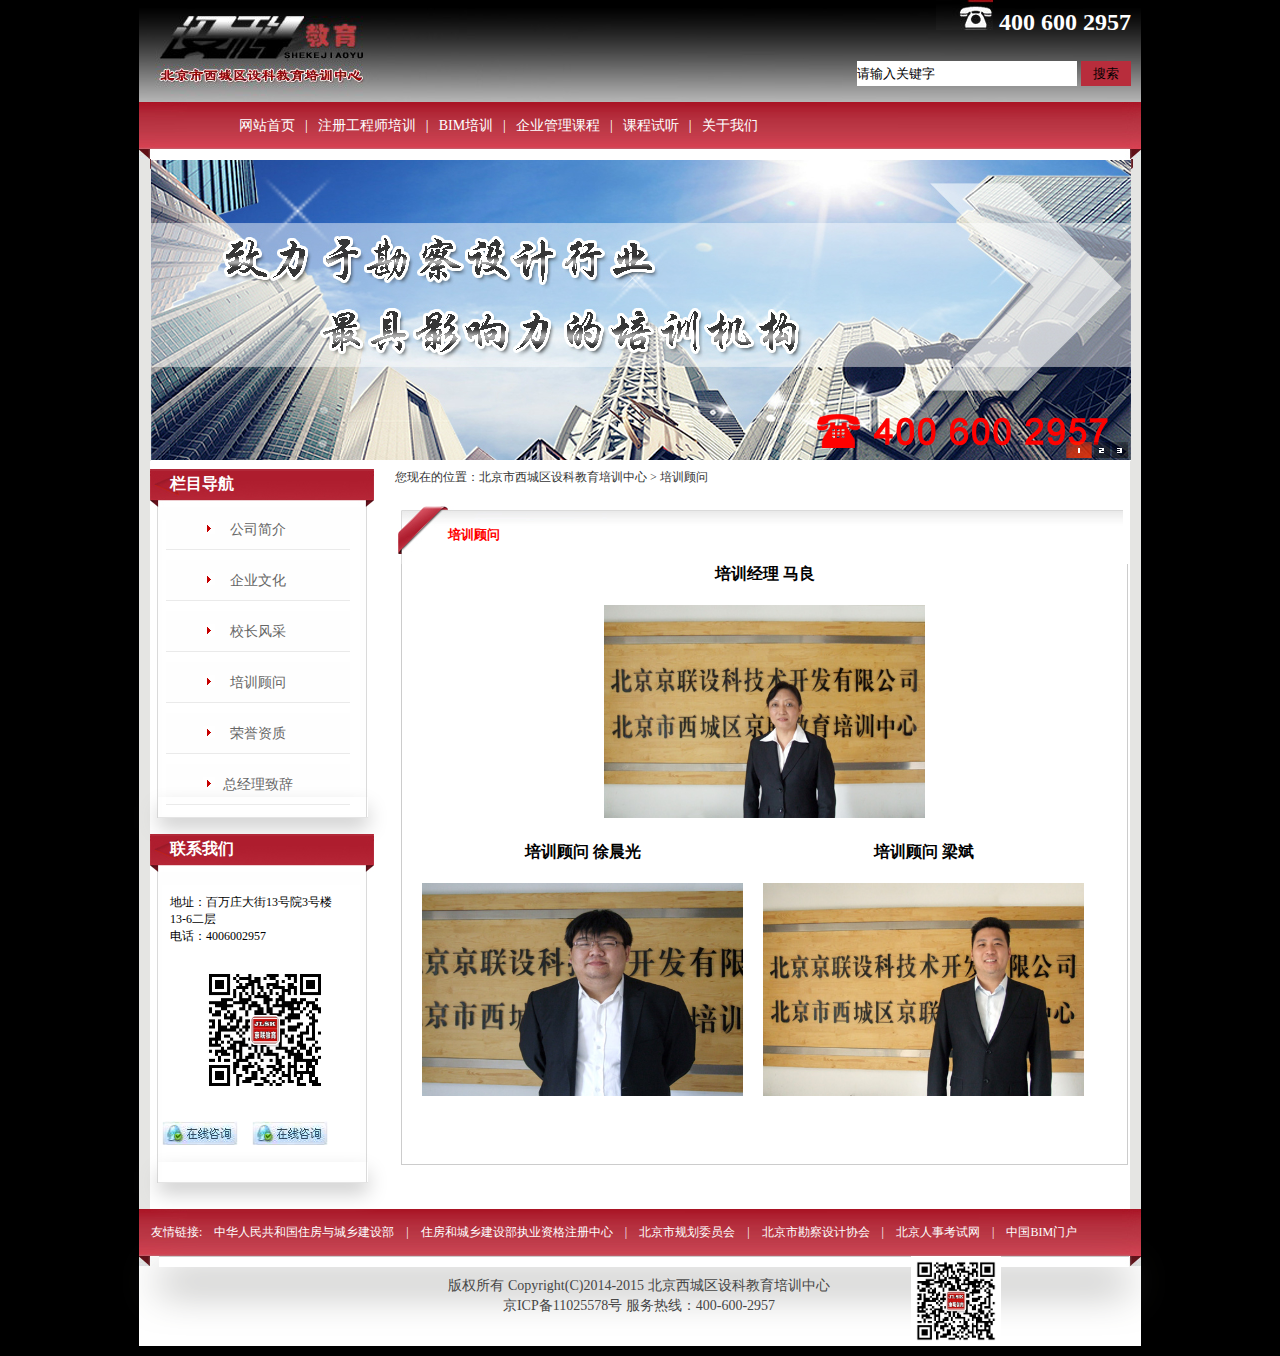
<file: pxgw.html>
<!doctype html>
<html lang="en">
<head>
	<meta charset="UTF-8">
	<title>京联教育</title>
	<script src="js/functionjr.js"></script>
	<script src="js/animate.js"></script>
	<script src="js/jl.js"></script>
	<script src="js/jquery-1.11.3.js"></script>
	<link rel="stylesheet" href="css/pxgw.css">
</head>
<body>
<!-- 顶部 -->
	<div class="ding">
		<div class="dingbox">
			<li>
				<img src="img/logotel.jpg" alt="">
				400 600 2957
			</li>
			<div class=dtext>
				<input type="text" style="width: 220px;height: 25px;"value="请输入关键字">
				<input type="button" value="搜索"style="width: 50px;height: 25px;background:#B82D3C">
			</div>
		</div>
		<img src="img/logo.jpg" alt="">
	</div>

<!-- nav -->
	<!-- box -->
<div class="box">

<div class="nav">
	<ul>
		<a href="index.html"><li>网站首页</li></a>
		<li>|</li>
		<a href="index2.html"><li>注册工程师培训</li></a>
		<li>|</li>
		<a href="index3.html"><li>BIM培训</li></a>
		<li>|</li>
		<a href="index4.html"><li>企业管理课程</li></a>
		<li>|</li>
		<a href="index5.html"><li>课程试听</li></a>
		<li>|</li>
		<a href="index6.html"><li>关于我们</li></a>
	</ul>
</div>



<div class="boxs">	
	<!-- banner -->
	 <div class="banner">
	 	<div class="bannermid">
		 	<a href=""><img src="img/banner (1).png" alt=""></a>
			<a href=""><img src="img/banner (2).png" alt=""></a>
			<a href=""><img src="img/banner (3).png" alt=""></a>
		</div>
		<div class="point">
			<ul>
				<li></li>
				<li></li>
				<li></li>
			</ul>
		</div>
	 </div>


<!-- 中间部分 -->
<div class="middle">
	<div class="midleft">
		<div class="midltop">
			<div class="midltopbox"></div>
			<h4>栏目导航</h4>
			<a href="index6.html"><li>公司简介</li></a>
			<a href="qiyewenhua.html"><li>企业文化</li></a>
			<a href="xzfc.html"><li>校长风采</li></a>
			<a href="pxgw.html"><li>培训顾问</li></a>
			<a href="ryzz.html"><li>荣誉资质</li></a>
			<a href="zjlzc.html"><li>总经理致辞</li></a>
		</div>
		<div class="midlbot">
			<div class="midlbotbox"></div>
			<h4>联系我们</h4>
			<li>地址：百万庄大街13号院3号楼13-6二层</li>
			<li>电话：4006002957</li>
			<img src="img/weixin.jpg" alt="">
			<div class="qq">
				<img src="img/qq.gif" alt="">
				<img src="img/qq (1).gif" alt="">
			</div>
		</div>
	</div>
	<!-- zuo over -->
	<div class="midrit">
		<li>您现在的位置：<a href="">北京市西城区设科教育培训中心 </a>> 培训顾问</li>
		<div class="midrbimg"><h5>培训顾问</h5></div>
		<div class="midrb">
			<div class="pxgwimg">
				<h4>培训经理 马良</h4>
				<img src="img/pxgw.jpg" alt="">
			</div>
			<div class="pxgwimg1">
				<h4>培训顾问 徐晨光</h4>
				<img src="img/pxgw1.jpg" alt="">
			</div>
			<div class="pxgwimg1">
				<h4>培训顾问 梁斌</h4>
				<img src="img/pxgw2.jpg" alt="">
			</div>
		</div>
	</div>

</div>
<!-- 中间部分结束 -->
	
</div> 



<div class="botnav">
	
		<li>友情链接:</li>
	
	
		<li><a href="http://www.mohurd.gov.cn/">中华人民共和国住房与城乡建设部</a></li>
	
	
		<li>|</li>
	
	
		<li><a href="http://www.pqrc.org.cn/">住房和城乡建设部执业资格注册中心</a></li>
	
	
		<li>|</li>
	
	
		<li><a href="http://www.bjghw.gov.cn/web/">北京市规划委员会</a></li>
	
	
		<li>|</li>
	
	
		<li><a href="http://www.bjkcsj.com/">北京市勘察设计协会</a></li>
	
	
		<li>|</li>
	
	
		<li><a href="http://www.bjrbj.gov.cn/bjpta/">北京人事考试网</a></li>
	
		<li>|</li>
	
		<li><a href="http://www.chinabim.com/">中国BIM门户</a></li>
	
</div>
<!-- <div class="botbian"></div> -->

<div class="bottom">
	<div class="botbox"></div>
	<div class="neir">
		版权所有 Copyright(C)2014-2015 北京西城区设科教育培训中心
		<br>
		京ICP备11025578号 服务热线：400-600-2957
	</div>
	<img src="img/erweima.jpg" alt="">
</div>

</div>
<!-- box over -->
</body>
</html>
</file>
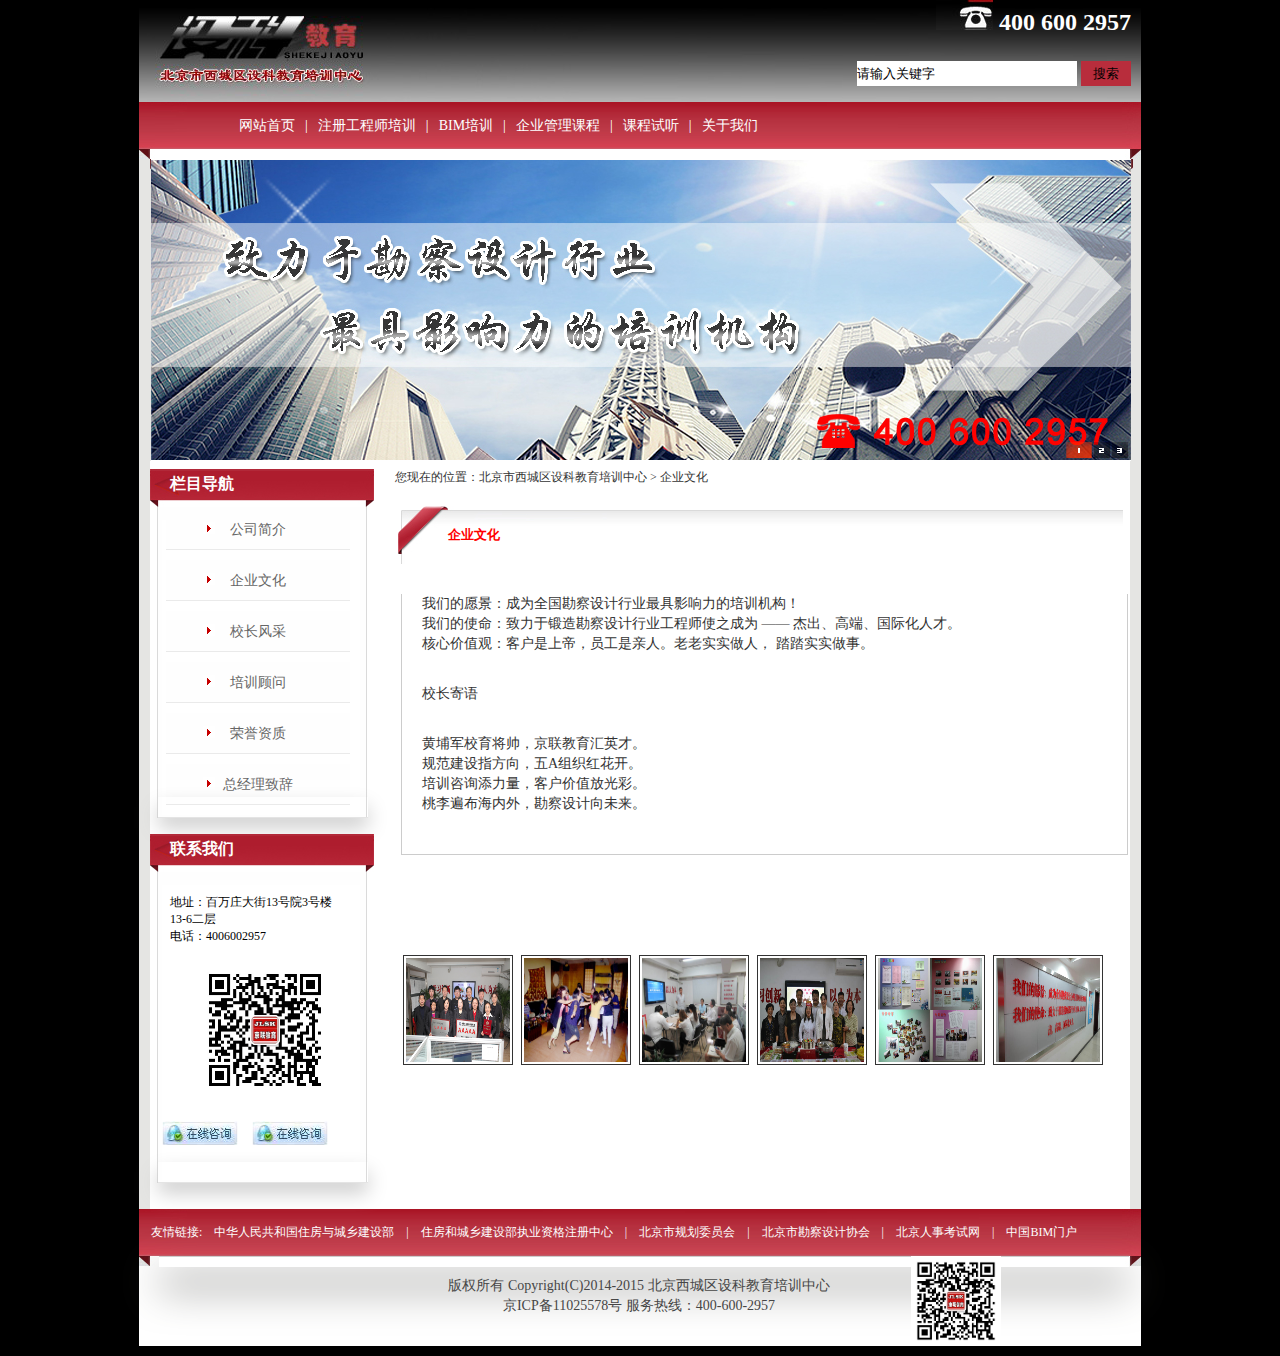
<file: qiyewenhua.html>
<!doctype html>
<html lang="en">
<head>
	<meta charset="UTF-8">
	<title>京联教育</title>
	<script src="js/functionjr.js"></script>
	<script src="js/animate.js"></script>
	<script src="js/jl.js"></script>
	<script src="js/jquery-1.11.3.js"></script>
	<link rel="stylesheet" href="css/qiyewenhua.css">
</head>
<body>
<!-- 顶部 -->
	<div class="ding">
		<div class="dingbox">
			<li>
				<img src="img/logotel.jpg" alt="">
				400 600 2957
			</li>
			<div class=dtext>
				<input type="text" style="width: 220px;height: 25px;"value="请输入关键字">
				<input type="button" value="搜索"style="width: 50px;height: 25px;background:#B82D3C">
			</div>
		</div>
		<img src="img/logo.jpg" alt="">
	</div>

<!-- nav -->
	<!-- box -->
<div class="box">

<div class="nav">
	<ul>
		<a href="index.html"><li>网站首页</li></a>
		<li>|</li>
		<a href="index2.html"><li>注册工程师培训</li></a>
		<li>|</li>
		<a href="index3.html"><li>BIM培训</li></a>
		<li>|</li>
		<a href="index4.html"><li>企业管理课程</li></a>
		<li>|</li>
		<a href="index5.html"><li>课程试听</li></a>
		<li>|</li>
		<a href="index6.html"><li>关于我们</li></a>
	</ul>
</div>



<div class="boxs">	
	<!-- banner -->
	 <div class="banner">
	 	<div class="bannermid">
		 	<a href=""><img src="img/banner (1).png" alt=""></a>
			<a href=""><img src="img/banner (2).png" alt=""></a>
			<a href=""><img src="img/banner (3).png" alt=""></a>
		</div>
		<div class="point">
			<ul>
				<li></li>
				<li></li>
				<li></li>
			</ul>
		</div>
	 </div>


<!-- 中间部分 -->
<div class="middle">
	<div class="midleft">
		<div class="midltop">
			<div class="midltopbox"></div>
			<h4>栏目导航</h4>
			<a href="index6.html"><li>公司简介</li></a>
			<a href="qiyewenhua.html"><li>企业文化</li></a>
			<a href="xzfc.html"><li>校长风采</li></a>
			<a href="pxgw.html"><li>培训顾问</li></a>
			<a href="ryzz.html"><li>荣誉资质</li></a>
			<a href="zjlzc.html"><li>总经理致辞</li></a>
		</div>
		<div class="midlbot">
			<div class="midlbotbox"></div>
			<h4>联系我们</h4>
			<li>地址：百万庄大街13号院3号楼13-6二层</li>
			<li>电话：4006002957</li>
			<img src="img/weixin.jpg" alt="">
			<div class="qq">
				<img src="img/qq.gif" alt="">
				<img src="img/qq (1).gif" alt="">
			</div>
		</div>
	</div>
	<!-- zuo over -->
	<div class="midrit">
		<li>您现在的位置：<a href="">北京市西城区设科教育培训中心 </a>> 企业文化</li>
		<div class="midrbimg"><h5>企业文化</h5></div>
		<div class="midrb">
			<li>
				 我们的愿景：成为全国勘察设计行业最具影响力的培训机构！ <br>
				我们的使命：致力于锻造勘察设计行业工程师使之成为 —— 杰出、高端、国际化人才。 <br>
				核心价值观：客户是上帝，员工是亲人。老老实实做人， 踏踏实实做事。 
			</li>
			<li> 校长寄语</li>
			<li>
				黄埔军校育将帅，京联教育汇英才。<br>
				规范建设指方向，五A组织红花开。<br>
				培训咨询添力量，客户价值放光彩。<br>
				桃李遍布海内外，勘察设计向未来。
			</li>
			
		</div>
		<div class="qiyewenhua">
			<img src="img/qiyewenhua.jpg" alt="">
		</div>
		<div class="qiyewenhua">
			<img src="img/qiyewenhua1.jpg" alt="">
		</div>
		<div class="qiyewenhua">
			<img src="img/qiyewenhua2.jpg" alt="">
		</div>
		<div class="qiyewenhua">
			<img src="img/qiyewenhua3.jpg" alt="">
		</div>
		<div class="qiyewenhua">
			<img src="img/qiyewenhua4.jpg" alt="">
		</div>
		<div class="qiyewenhua">
			<img src="img/qiyewenhua5.jpg" alt="">
		</div>
	</div>

</div>
<!-- 中间部分结束 -->
	
</div> 



<div class="botnav">
	
		<li>友情链接:</li>
	
	
		<li><a href="http://www.mohurd.gov.cn/">中华人民共和国住房与城乡建设部</a></li>
	
	
		<li>|</li>
	
	
		<li><a href="http://www.pqrc.org.cn/">住房和城乡建设部执业资格注册中心</a></li>
	
	
		<li>|</li>
	
	
		<li><a href="http://www.bjghw.gov.cn/web/">北京市规划委员会</a></li>
	
	
		<li>|</li>
	
	
		<li><a href="http://www.bjkcsj.com/">北京市勘察设计协会</a></li>
	
	
		<li>|</li>
	
	
		<li><a href="http://www.bjrbj.gov.cn/bjpta/">北京人事考试网</a></li>
	
		<li>|</li>
	
		<li><a href="http://www.chinabim.com/">中国BIM门户</a></li>
	
</div>
<!-- <div class="botbian"></div> -->

<div class="bottom">
	<div class="botbox"></div>
	<div class="neir">
		版权所有 Copyright(C)2014-2015 北京西城区设科教育培训中心
		<br>
		京ICP备11025578号 服务热线：400-600-2957
	</div>
	<img src="img/erweima.jpg" alt="">
</div>

</div>
<!-- box over -->
</body>
</html>
</file>
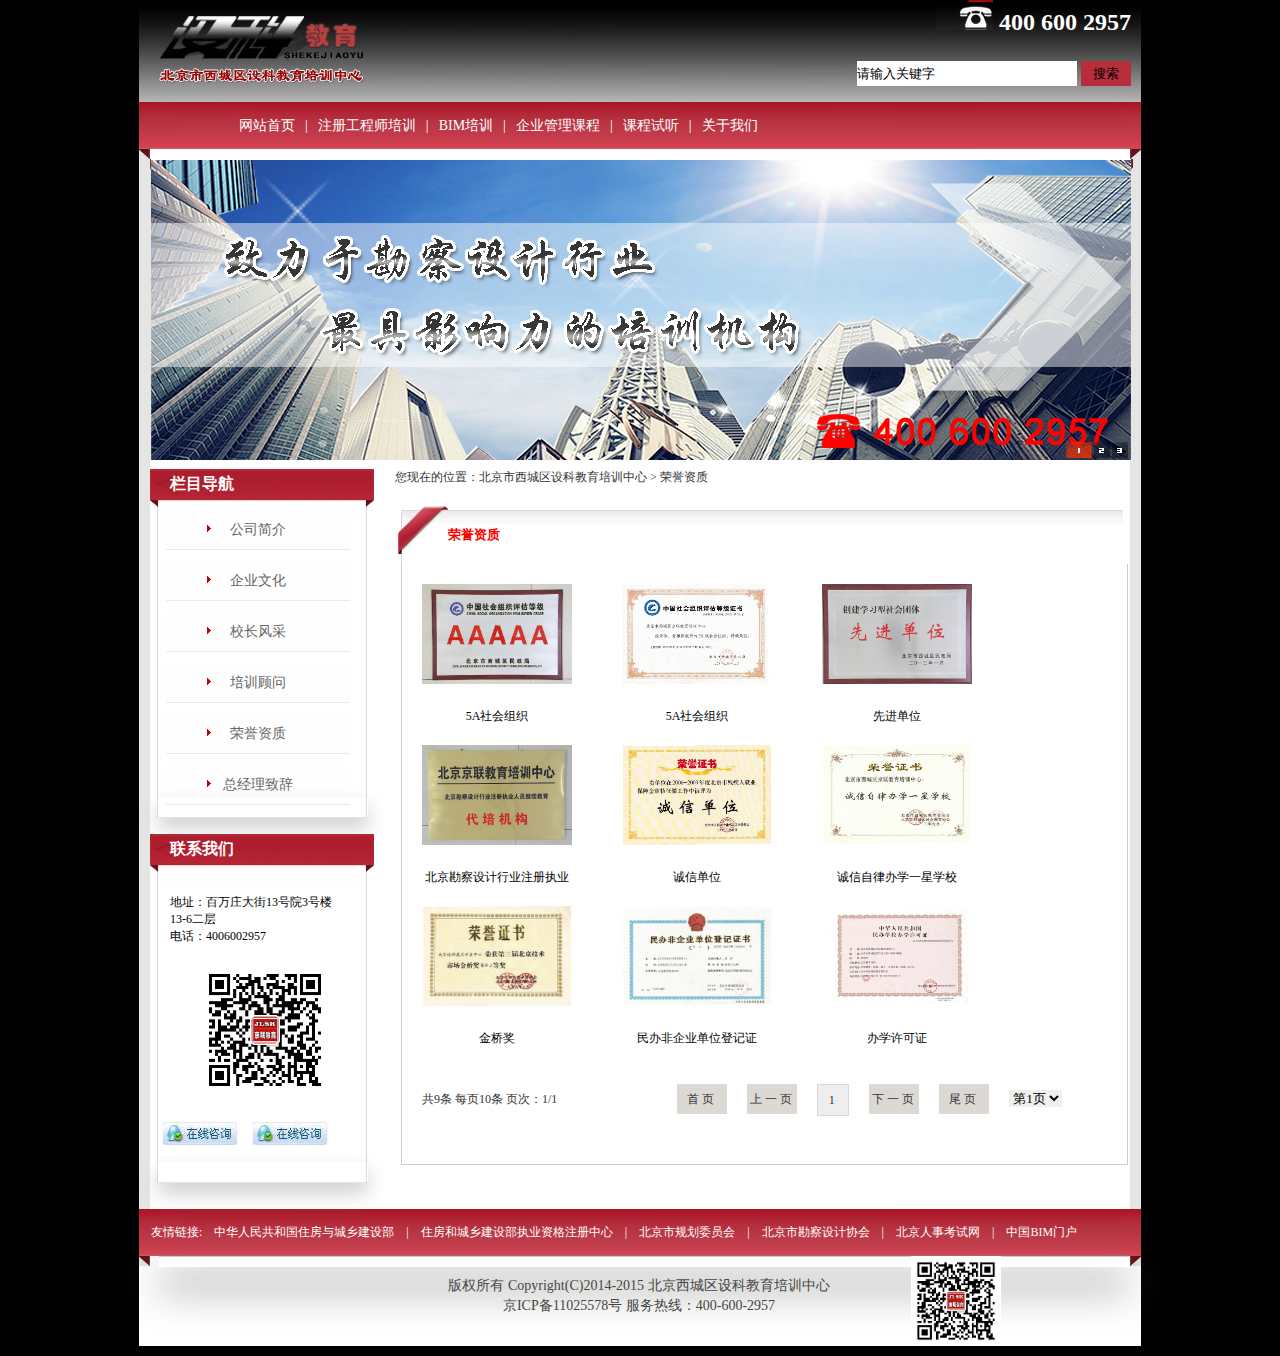
<file: ryzz.html>
<!doctype html>
<html lang="en">
<head>
	<meta charset="UTF-8">
	<title>京联教育</title>
	<script src="js/functionjr.js"></script>
	<script src="js/animate.js"></script>
	<script src="js/jl.js"></script>
	<script src="js/jquery-1.11.3.js"></script>
	<link rel="stylesheet" href="css/ryzz.css">
</head>
<body>
<!-- 顶部 -->
	<div class="ding">
		<div class="dingbox">
			<li>
				<img src="img/logotel.jpg" alt="">
				400 600 2957
			</li>
			<div class=dtext>
				<input type="text" style="width: 220px;height: 25px;"value="请输入关键字">
				<input type="button" value="搜索"style="width: 50px;height: 25px;background:#B82D3C">
			</div>
		</div>
		<img src="img/logo.jpg" alt="">
	</div>

<!-- nav -->
	<!-- box -->
<div class="box">

<div class="nav">
	<ul>
		<a href="index.html"><li>网站首页</li></a>
		<li>|</li>
		<a href="index2.html"><li>注册工程师培训</li></a>
		<li>|</li>
		<a href="index3.html"><li>BIM培训</li></a>
		<li>|</li>
		<a href="index4.html"><li>企业管理课程</li></a>
		<li>|</li>
		<a href="index5.html"><li>课程试听</li></a>
		<li>|</li>
		<a href="index6.html"><li>关于我们</li></a>
	</ul>
</div>



<div class="boxs">	
	<!-- banner -->
	 <div class="banner">
	 	<div class="bannermid">
		 	<a href=""><img src="img/banner (1).png" alt=""></a>
			<a href=""><img src="img/banner (2).png" alt=""></a>
			<a href=""><img src="img/banner (3).png" alt=""></a>
		</div>
		<div class="point">
			<ul>
				<li></li>
				<li></li>
				<li></li>
			</ul>
		</div>
	 </div>


<!-- 中间部分 -->
<div class="middle">
	<div class="midleft">
		<div class="midltop">
			<div class="midltopbox"></div>
			<h4>栏目导航</h4>
			<a href="index6.html"><li>公司简介</li></a>
			<a href="qiyewenhua.html"><li>企业文化</li></a>
			<a href="xzfc.html"><li>校长风采</li></a>
			<a href="pxgw.html"><li>培训顾问</li></a>
			<a href="ryzz.html"><li>荣誉资质</li></a>
			<a href="zjlzc.html"><li>总经理致辞</li></a>
		</div>
		<div class="midlbot">
			<div class="midlbotbox"></div>
			<h4>联系我们</h4>
			<li>地址：百万庄大街13号院3号楼13-6二层</li>
			<li>电话：4006002957</li>
			<img src="img/weixin.jpg" alt="">
			<div class="qq">
				<img src="img/qq.gif" alt="">
				<img src="img/qq (1).gif" alt="">
			</div>
		</div>
	</div>
	<!-- zuo over -->
	<div class="midrit">
		<li>您现在的位置：<a href="">北京市西城区设科教育培训中心 </a>> 荣誉资质</li>
		<div class="midrbimg"><h5>荣誉资质</h5></div>
		<div class="midrb">
			<div class="midrb1">
			<div class="ryzz">
				<a href=""><img src="img/ryzz1.jpg" alt=""></a>
				<a href=""><li>5A社会组织</li></a>
			</div>
			<div class="ryzz">
				<a href=""><img src="img/ryzz2.jpg" alt=""></a>
				<a href=""><li>5A社会组织</li></a>
			</div>
			<div class="ryzz"style="margin-right:40px">
				<a href=""><img src="img/ryzz3.jpg" alt=""></a>
				<a href=""><li>先进单位</li></a>
			</div>
			<div class="ryzz">
				<a href=""><img src="img/ryzz4.jpg" alt=""></a>
				<a href=""><li>北京勘察设计行业注册执业</li></a>
			</div>
			<div class="ryzz">
				<a href=""><img src="img/ryzz5.jpg" alt=""></a>
				<a href=""><li>诚信单位</li></a>
			</div>
			<div class="ryzz"style="margin-right:40px">
				<a href=""><img src="img/ryzz6.jpg" alt=""></a>
				<a href=""><li>诚信自律办学一星学校</li></a>
			</div>
			<div class="ryzz">
				<a href=""><img src="img/ryzz7.jpg" alt=""></a>
				<a href=""><li>金桥奖</li></a>
			</div>
			<div class="ryzz">
				<a href=""><img src="img/ryzz8.jpg" alt=""></a>
				<a href=""><li>民办非企业单位登记证</li></a>
			</div>
			<div class="ryzz"style="margin-right:40px">
				<a href=""><img src="img/ryzz9.jpg" alt=""></a>
				<a href=""><li>办学许可证</li></a>
			</div>
			</div>
			<div class="next">
				<li>共9条 每页10条 页次：1/1</li>
				<div class="first">
					<li style="width:50px">首页</li>
					<li style="width:50px">上一页</li>
					<li style="width:30px;background:#eee;border:1px solid #DCD9D4">1</li>
					<li style="width:50px">下一页</li>
					<select name="" id="">
						<option value="">第1页</option>
					</select>
					<li style="width:50px">尾页</li>

				</div>
				
			</div>
		</div>
	</div>

</div>
<!-- 中间部分结束 -->
	
</div> 



<div class="botnav">
	
		<li>友情链接:</li>
	
	
		<li><a href="http://www.mohurd.gov.cn/">中华人民共和国住房与城乡建设部</a></li>
	
	
		<li>|</li>
	
	
		<li><a href="http://www.pqrc.org.cn/">住房和城乡建设部执业资格注册中心</a></li>
	
	
		<li>|</li>
	
	
		<li><a href="http://www.bjghw.gov.cn/web/">北京市规划委员会</a></li>
	
	
		<li>|</li>
	
	
		<li><a href="http://www.bjkcsj.com/">北京市勘察设计协会</a></li>
	
	
		<li>|</li>
	
	
		<li><a href="http://www.bjrbj.gov.cn/bjpta/">北京人事考试网</a></li>
	
		<li>|</li>
	
		<li><a href="http://www.chinabim.com/">中国BIM门户</a></li>
	
</div>
<!-- <div class="botbian"></div> -->

<div class="bottom">
	<div class="botbox"></div>
	<div class="neir">
		版权所有 Copyright(C)2014-2015 北京西城区设科教育培训中心
		<br>
		京ICP备11025578号 服务热线：400-600-2957
	</div>
	<img src="img/erweima.jpg" alt="">
</div>

</div>
<!-- box over -->
</body>
</html>
</file>
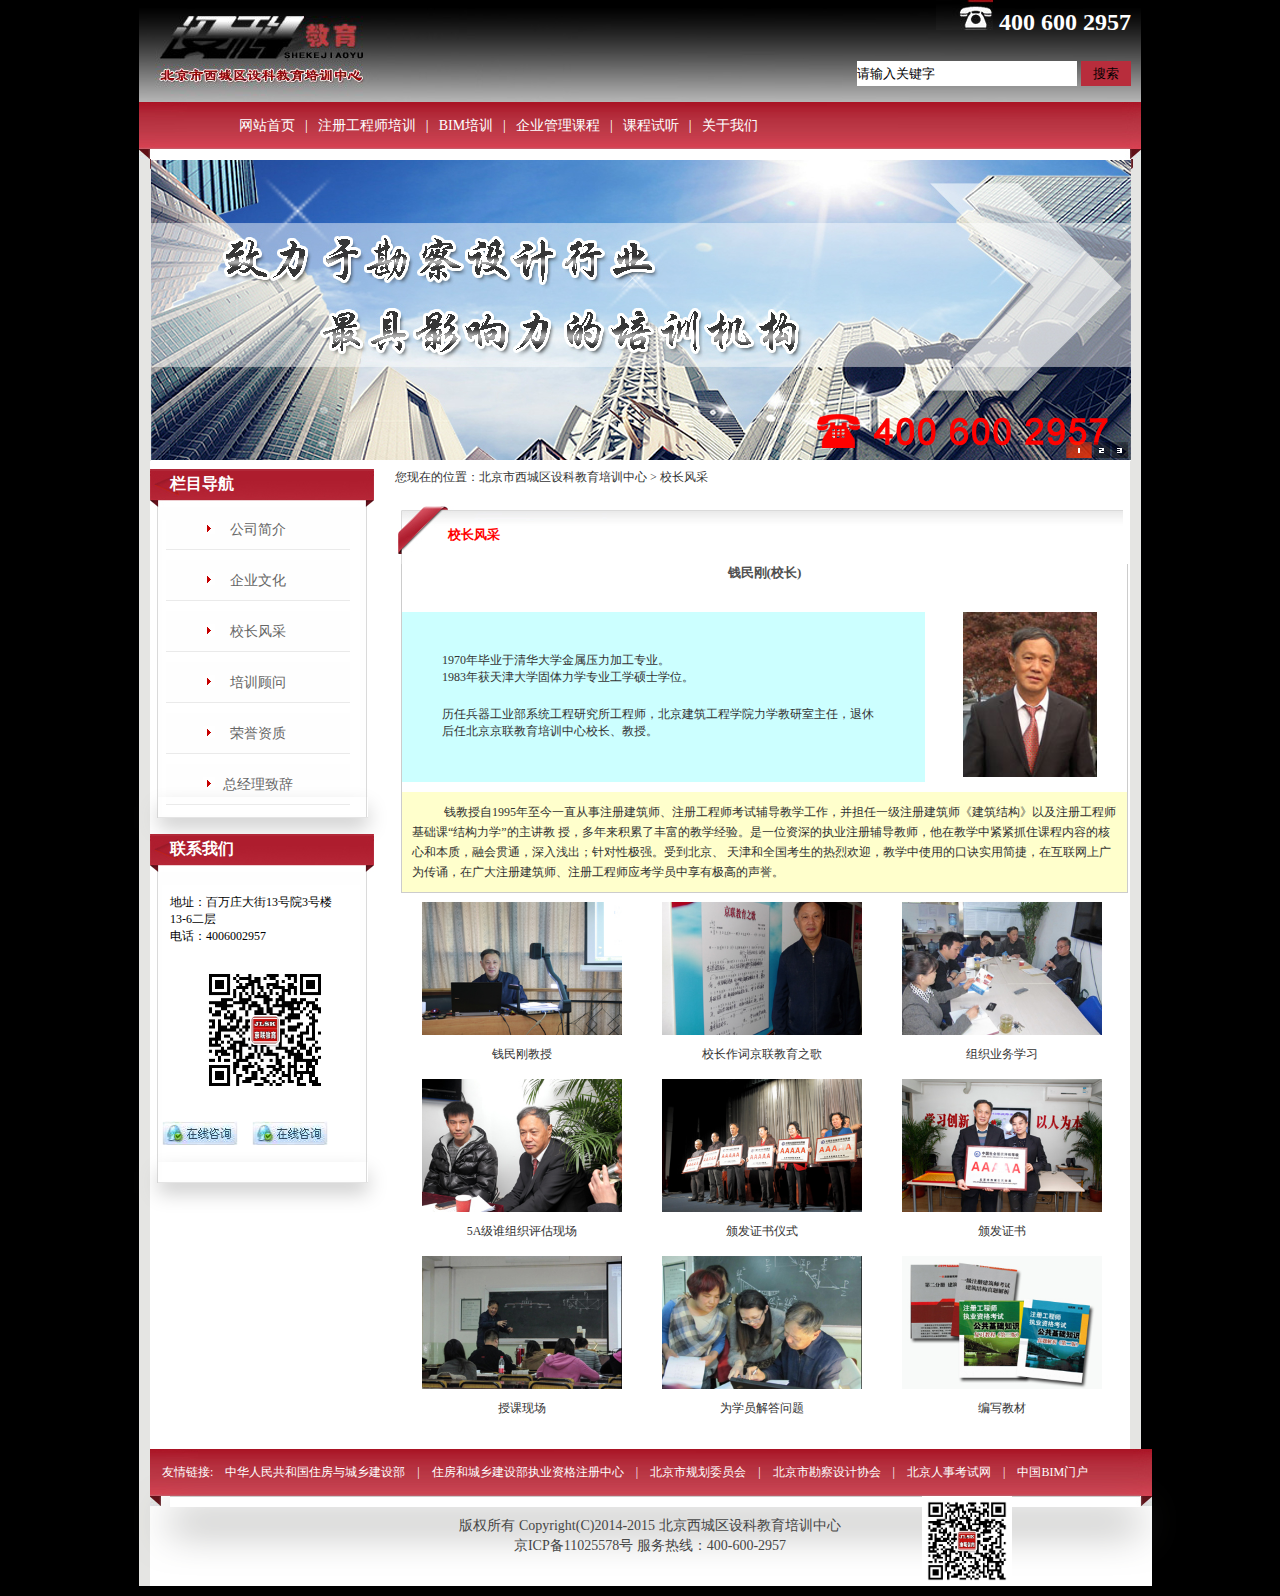
<file: xzfc.html>
<!doctype html>
<html lang="en">
<head>
	<meta charset="UTF-8">
	<title>京联教育</title>
	<script src="js/functionjr.js"></script>
	<script src="js/animate.js"></script>
	<script src="js/jl.js"></script>
	<script src="js/jquery-1.11.3.js"></script>
	<link rel="stylesheet" href="css/xzfc.css">
</head>
<body>
<!-- 顶部 -->
	<div class="ding">
		<div class="dingbox">
			<li>
				<img src="img/logotel.jpg" alt="">
				400 600 2957
			</li>
			<div class=dtext>
				<input type="text" style="width: 220px;height: 25px;"value="请输入关键字">
				<input type="button" value="搜索"style="width: 50px;height: 25px;background:#B82D3C">
			</div>
		</div>
		<img src="img/logo.jpg" alt="">
	</div>

<!-- nav -->
	<!-- box -->
<div class="box">

<div class="nav">
	<ul>
		<a href="index.html"><li>网站首页</li></a>
		<li>|</li>
		<a href="index2.html"><li>注册工程师培训</li></a>
		<li>|</li>
		<a href="index3.html"><li>BIM培训</li></a>
		<li>|</li>
		<a href="index4.html"><li>企业管理课程</li></a>
		<li>|</li>
		<a href="index5.html"><li>课程试听</li></a>
		<li>|</li>
		<a href="index6.html"><li>关于我们</li></a>
	</ul>
</div>



<div class="boxs">	
	<!-- banner -->
	 <div class="banner">
	 	<div class="bannermid">
		 	<a href=""><img src="img/banner (1).png" alt=""></a>
			<a href=""><img src="img/banner (2).png" alt=""></a>
			<a href=""><img src="img/banner (3).png" alt=""></a>
		</div>
		<div class="point">
			<ul>
				<li></li>
				<li></li>
				<li></li>
			</ul>
		</div>
	 </div>


<!-- 中间部分 -->
<div class="middle">
	<div class="midleft">
		<div class="midltop">
			<div class="midltopbox"></div>
			<h4>栏目导航</h4>
			<a href="index6.html"><li>公司简介</li></a>
			<a href="qiyewenhua.html"><li>企业文化</li></a>
			<a href="xzfc.html"><li>校长风采</li></a>
			<a href="pxgw.html"><li>培训顾问</li></a>
			<a href="ryzz.html"><li>荣誉资质</li></a>
			<a href="zjlzc.html"><li>总经理致辞</li></a>
		</div>
		<div class="midlbot">
			<div class="midlbotbox"></div>
			<h4>联系我们</h4>
			<li>地址：百万庄大街13号院3号楼13-6二层</li>
			<li>电话：4006002957</li>
			<img src="img/weixin.jpg" alt="">
			<div class="qq">
				<img src="img/qq.gif" alt="">
				<img src="img/qq (1).gif" alt="">
			</div>
		</div>
	</div>
	<!-- zuo over -->
	<div class="midrit">
		<li>您现在的位置：<a href="">北京市西城区设科教育培训中心 </a>> 校长风采</li>
		<div class="midrbimg"><h5>校长风采</h5></div>
		<div class="midrb">
			<h5>钱民刚(校长)</h5>
			<div class="midxzjs">
				<div class="xzjs">
					<li>1970年毕业于清华大学金属压力加工专业。<br>
						1983年获天津大学固体力学专业工学硕士学位。
					</li>

					<li>历任兵器工业部系统工程研究所工程师，北京建筑工程学院力学教研室主任，退休后任北京京联教育培训中心校长、教授。</li>
				</div>
				<img src="img/xzjs.jpg" alt="">
			</div>
			<div class="xzjsa">
				<li>钱教授自1995年至今一直从事注册建筑师、注册工程师考试辅导教学工作，并担任一级注册建筑师《建筑结构》以及注册工程师基础课“结构力学”的主讲教 授，多年来积累了丰富的教学经验。是一位资深的执业注册辅导教师，他在教学中紧紧抓住课程内容的核心和本质，融会贯通，深入浅出；针对性极强。受到北京、 天津和全国考生的热烈欢迎，教学中使用的口诀实用简捷，在互联网上广为传诵，在广大注册建筑师、注册工程师应考学员中享有极高的声誉。</li>
			</div>
			<div class="xzjsimg">
				<img src="img/xzjs1.jpg" alt="">
				<li>钱民刚教授</li>
			</div>
			<div class="xzjsimg">
				<img src="img/xzjs2.jpg" alt="">
				<li>校长作词京联教育之歌</li>
			</div>
			<div class="xzjsimg">
				<img src="img/xzjs3.jpg" alt="">
				<li>组织业务学习</li>
			</div>
			<div class="xzjsimg">
				<img src="img/xzjs4.jpg" alt="">
				<li>5A级谁组织评估现场</li>
			</div>
			<div class="xzjsimg">
				<img src="img/xzjs5.jpg" alt="">
				<li>颁发证书仪式</li>
			</div>
			<div class="xzjsimg">
				<img src="img/xzjs6.jpg" alt="">
				<li>颁发证书</li>
			</div>
			<div class="xzjsimg">
				<img src="img/xzjs7.jpg" alt="">
				<li>授课现场</li>
			</div>
			<div class="xzjsimg">
				<img src="img/xzjs8.jpg" alt="">
				<li>为学员解答问题</li>
			</div>
			<div class="xzjsimg">
				<img src="img/xzjs9.jpg" alt="">
				<li>编写教材</li>
			</div>
		</div>

</div>
<!-- 中间部分结束 -->
	
</div> 



<div class="botnav">
	
		<li>友情链接:</li>
	
	
		<li><a href="http://www.mohurd.gov.cn/">中华人民共和国住房与城乡建设部</a></li>
	
	
		<li>|</li>
	
	
		<li><a href="http://www.pqrc.org.cn/">住房和城乡建设部执业资格注册中心</a></li>
	
	
		<li>|</li>
	
	
		<li><a href="http://www.bjghw.gov.cn/web/">北京市规划委员会</a></li>
	
	
		<li>|</li>
	
	
		<li><a href="http://www.bjkcsj.com/">北京市勘察设计协会</a></li>
	
	
		<li>|</li>
	
	
		<li><a href="http://www.bjrbj.gov.cn/bjpta/">北京人事考试网</a></li>
	
		<li>|</li>
	
		<li><a href="http://www.chinabim.com/">中国BIM门户</a></li>
	
</div>
<!-- <div class="botbian"></div> -->

<div class="bottom">
	<div class="botbox"></div>
	<div class="neir">
		版权所有 Copyright(C)2014-2015 北京西城区设科教育培训中心
		<br>
		京ICP备11025578号 服务热线：400-600-2957
	</div>
	<img src="img/erweima.jpg" alt="">
</div>

</div>
<!-- box over -->
</body>
</html>
</file>
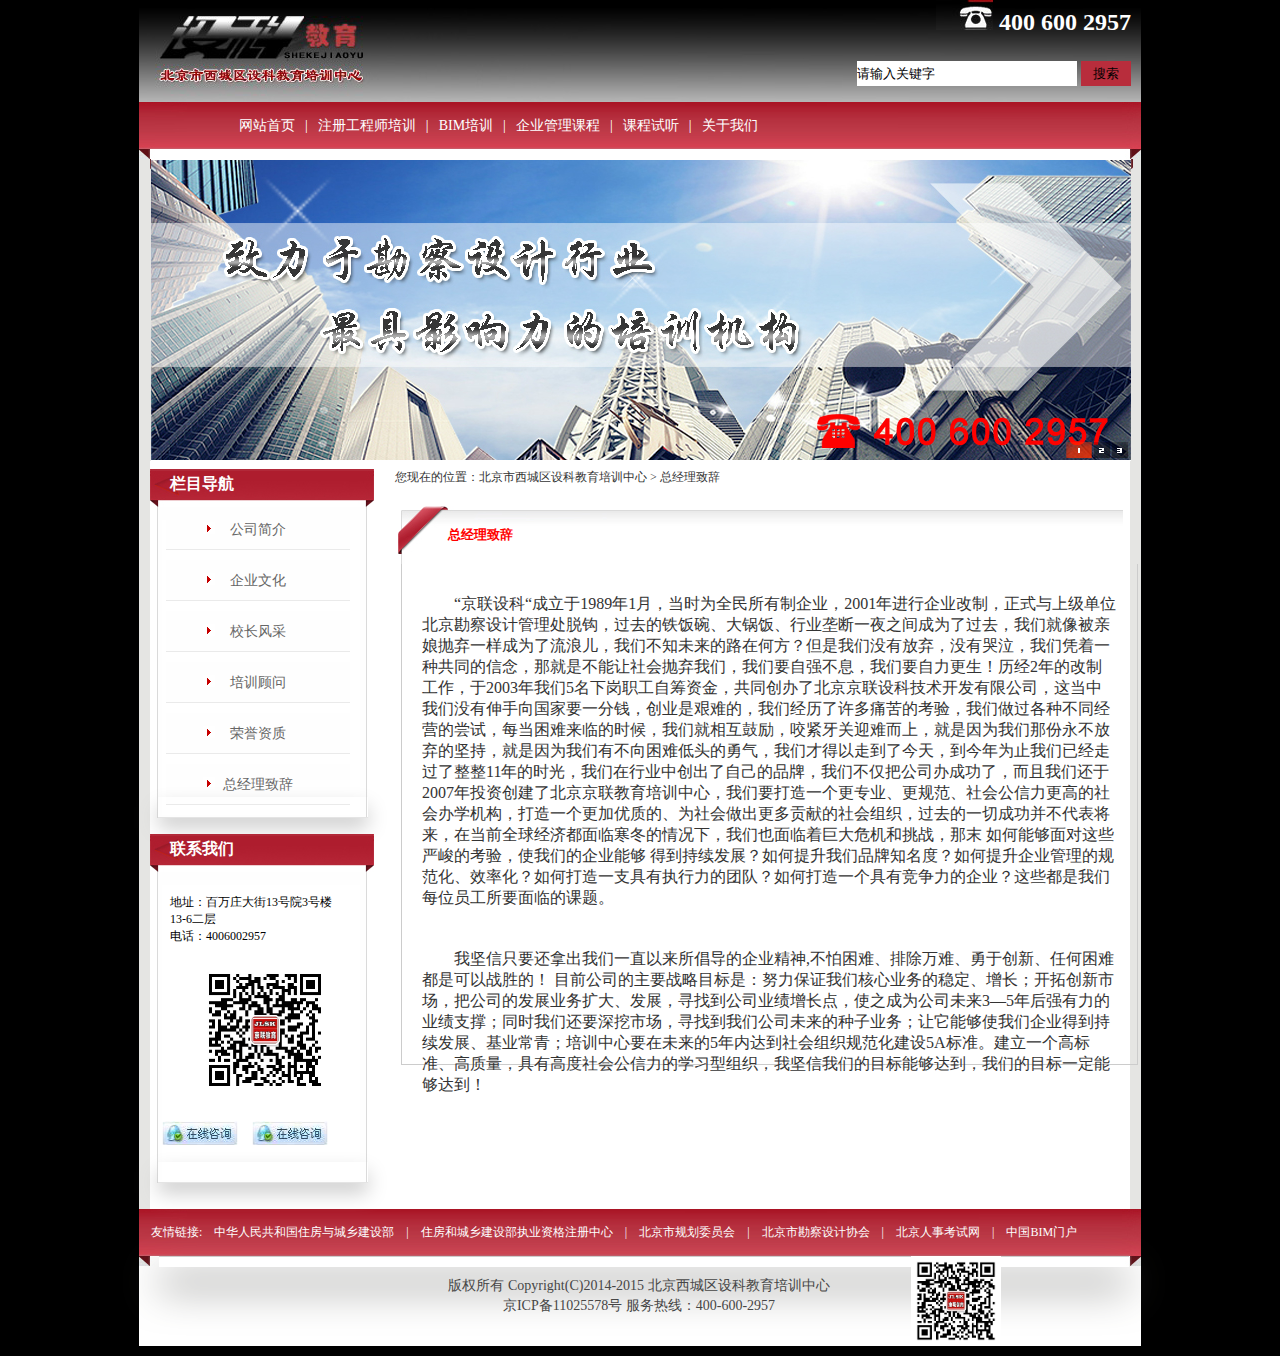
<file: zjlzc.html>
<!doctype html>
<html lang="en">
<head>
	<meta charset="UTF-8">
	<title>京联教育</title>
	<script src="js/functionjr.js"></script>
	<script src="js/animate.js"></script>
	<script src="js/jl.js"></script>
	<script src="js/jquery-1.11.3.js"></script>
	<link rel="stylesheet" href="css/zjlzc.css">
</head>
<body>
<!-- 顶部 -->
	<div class="ding">
		<div class="dingbox">
			<li>
				<img src="img/logotel.jpg" alt="">
				400 600 2957
			</li>
			<div class=dtext>
				<input type="text" style="width: 220px;height: 25px;"value="请输入关键字">
				<input type="button" value="搜索"style="width: 50px;height: 25px;background:#B82D3C">
			</div>
		</div>
		<img src="img/logo.jpg" alt="">
	</div>

<!-- nav -->
	<!-- box -->
<div class="box">

<div class="nav">
	<ul>
		<a href="index.html"><li>网站首页</li></a>
		<li>|</li>
		<a href="index2.html"><li>注册工程师培训</li></a>
		<li>|</li>
		<a href="index3.html"><li>BIM培训</li></a>
		<li>|</li>
		<a href="index4.html"><li>企业管理课程</li></a>
		<li>|</li>
		<a href="index5.html"><li>课程试听</li></a>
		<li>|</li>
		<a href="index6.html"><li>关于我们</li></a>
	</ul>
</div>



<div class="boxs">	
	<!-- banner -->
	 <div class="banner">
	 	<div class="bannermid">
		 	<a href=""><img src="img/banner (1).png" alt=""></a>
			<a href=""><img src="img/banner (2).png" alt=""></a>
			<a href=""><img src="img/banner (3).png" alt=""></a>
		</div>
		<div class="point">
			<ul>
				<li></li>
				<li></li>
				<li></li>
			</ul>
		</div>
	 </div>


<!-- 中间部分 -->
<div class="middle">
	<div class="midleft">
		<div class="midltop">
			<div class="midltopbox"></div>
			<h4>栏目导航</h4>
			<a href="index6.html"><li>公司简介</li></a>
			<a href="qiyewenhua.html"><li>企业文化</li></a>
			<a href="xzfc.html"><li>校长风采</li></a>
			<a href="pxgw.html"><li>培训顾问</li></a>
			<a href="ryzz.html"><li>荣誉资质</li></a>
			<a href="zjlzc.html"><li>总经理致辞</li></a>
		</div>
		<div class="midlbot">
			<div class="midlbotbox"></div>
			<h4>联系我们</h4>
			<li>地址：百万庄大街13号院3号楼13-6二层</li>
			<li>电话：4006002957</li>
			<img src="img/weixin.jpg" alt="">
			<div class="qq">
				<img src="img/qq.gif" alt="">
				<img src="img/qq (1).gif" alt="">
			</div>
		</div>
	</div>
	<!-- zuo over -->
	<div class="midrit">
		<li>您现在的位置：<a href="">北京市西城区设科教育培训中心 </a>> 总经理致辞</li>
		<div class="midrbimg"><h5>总经理致辞</h5></div>
		<div class="midrb">
			<li> “京联设科“成立于1989年1月，当时为全民所有制企业，2001年进行企业改制，正式与上级单位北京勘察设计管理处脱钩，过去的铁饭碗、大锅饭、行业垄断一夜之间成为了过去，我们就像被亲娘抛弃一样成为了流浪儿，我们不知未来的路在何方？但是我们没有放弃，没有哭泣，我们凭着一种共同的信念，那就是不能让社会抛弃我们，我们要自强不息，我们要自力更生！历经2年的改制工作，于2003年我们5名下岗职工自筹资金，共同创办了北京京联设科技术开发有限公司，这当中我们没有伸手向国家要一分钱，创业是艰难的，我们经历了许多痛苦的考验，我们做过各种不同经营的尝试，每当困难来临的时候，我们就相互鼓励，咬紧牙关迎难而上，就是因为我们那份永不放弃的坚持，就是因为我们有不向困难低头的勇气，我们才得以走到了今天，到今年为止我们已经走过了整整11年的时光，我们在行业中创出了自己的品牌，我们不仅把公司办成功了，而且我们还于2007年投资创建了北京京联教育培训中心，我们要打造一个更专业、更规范、社会公信力更高的社会办学机构，打造一个更加优质的、为社会做出更多贡献的社会组织，过去的一切成功并不代表将来，在当前全球经济都面临寒冬的情况下，我们也面临着巨大危机和挑战，那末 如何能够面对这些严峻的考验，使我们的企业能够 得到持续发展？如何提升我们品牌知名度？如何提升企业管理的规范化、效率化？如何打造一支具有执行力的团队？如何打造一个具有竞争力的企业？这些都是我们每位员工所要面临的课题。</li>
			<li>    我坚信只要还拿出我们一直以来所倡导的企业精神,不怕困难、排除万难、勇于创新、任何困难都是可以战胜的！ 目前公司的主要战略目标是：努力保证我们核心业务的稳定、增长；开拓创新市场，把公司的发展业务扩大、发展，寻找到公司业绩增长点，使之成为公司未来3—5年后强有力的业绩支撑；同时我们还要深挖市场，寻找到我们公司未来的种子业务；让它能够使我们企业得到持续发展、基业常青；培训中心要在未来的5年内达到社会组织规范化建设5A标准。建立一个高标准、高质量，具有高度社会公信力的学习型组织，我坚信我们的目标能够达到，我们的目标一定能够达到！</li>
		</div>
	</div>

</div>
<!-- 中间部分结束 -->
	
</div> 



<div class="botnav">
	
		<li>友情链接:</li>
	
	
		<li><a href="http://www.mohurd.gov.cn/">中华人民共和国住房与城乡建设部</a></li>
	
	
		<li>|</li>
	
	
		<li><a href="http://www.pqrc.org.cn/">住房和城乡建设部执业资格注册中心</a></li>
	
	
		<li>|</li>
	
	
		<li><a href="http://www.bjghw.gov.cn/web/">北京市规划委员会</a></li>
	
	
		<li>|</li>
	
	
		<li><a href="http://www.bjkcsj.com/">北京市勘察设计协会</a></li>
	
	
		<li>|</li>
	
	
		<li><a href="http://www.bjrbj.gov.cn/bjpta/">北京人事考试网</a></li>
	
		<li>|</li>
	
		<li><a href="http://www.chinabim.com/">中国BIM门户</a></li>
	
</div>
<!-- <div class="botbian"></div> -->

<div class="bottom">
	<div class="botbox"></div>
	<div class="neir">
		版权所有 Copyright(C)2014-2015 北京西城区设科教育培训中心
		<br>
		京ICP备11025578号 服务热线：400-600-2957
	</div>
	<img src="img/erweima.jpg" alt="">
</div>

</div>
<!-- box over -->
</body>
</html>
</file>
<file: css/index.css>
*{
	padding:0;
	margin:0;
	list-style: none;
	font-family: 宋体;
	border:none;
}

a{
	text-decoration: none;
	color: #666;
}

a:hover{
	color: red;
	text-decoration: underline;
}
img{
	border: 0;
}
body{
	background: #000;
}
/*顶部*/
 .ding{
	width: 1002px;height: 102px;
	margin:0 auto;
	position: relative;
 }

 .dingbox{
 	width:300px;height: 102px;
 	position: absolute;
 	right: 0;
 }
 .dingbox li{
 	font-size:24px;
 	color: #fff;
 	font-weight: bold;
 	text-align: right;
  margin-right: 10px;
 }
 .dtext{
 	margin-top: 25px;
 	text-align: right;
 	margin-right: 10px;
 }

/*nav*/
 .nav{
 	width: 902px;height: 57px;
 	background:url("../img/beijing.png")!important;
 	padding-left: 100px;
 }
 .nav li{
 	float: left;
 	color: #fff;
 	margin-right: 10px;
 	line-height: 47px;
 	font-size: 14px;
 }

/*box*/
.box{
	width: 1002px;height: auto;
	background: #E5E5E3;
	margin: 0 auto;
  
}
.boxs{
	width: 980px;height: auto;
	margin: 0 auto;
	background: #fff;
 /* position: absolute;
  top:150px;
  left: 174px;*/
}
 .banner{
 	width:980px;height: 300px;
 	background: #333;
 	margin: 0 auto;
  position: relative;
 }
 .banner a{
  position: absolute;
 }
 .point{
  width: 63px;height: 20px;
  position: absolute;
  bottom: 0;
  right:0px;
  z-index: 12;
 }
.point li{
  width: 20px;height: 20px;
  float: left;
  margin-right: 1px;
}
 /*3kuai*/
  .kuai3{
  	width: 980px;height: 307px;
  	margin: 0 auto;
   	margin-top: 5px;
  }
  .kk1{
  	width: 315px;height: 284px;
  	border:1px solid #DADADA;
  	float:left;
  	margin-left: 5px;
  	margin-right: 3px;
  	padding: 10px 20px;
  }
  .kk1top{
  	height: 40px;
  	color:#FF0000;
    font-weight: bold;
    line-height: 40px;
    margin-bottom: 25px;
  }
  .kk1 li{
    font-size: 13px;
    margin-top: 8px;
  }
  .kk1 a{
    color: black;
  }
  .kk1 a:hover{
    color: red;
  }
  .kk2{
  	width: 358px;height: 304px;
  	border:1px solid #DADADA;
  	float:left;
  	margin-right: 3px;
    background: #EEEEEE;
  }
  .kk2top{
    height: 25px;
    background: #696969;
    line-height: 25px;
  }
  .kk2topl{
    color: #fff;
    font-weight: bold;
    font-size: 14px;
    margin-left: 10px;
    float: left;
  }
  .kk2top2{
    float: right;
    color: #fff;
    font-size: 12px;
    margin-right: 10px;
  }
  .kk2top2 a{
    color: #fff;
  }
  .kk2top2 a:hover{
    text-decoration: underline;
  }
  .kk2bot{
    height: 279px;
    padding: 0 30px;
    margin-top: 20px;
  }
  .kk2bot li{
    font-size: 12px;
    line-height: 24px;
  }
  .kk3{
  	width: 241px;height: 301px;
  	border:3px solid #A30200;
  	float: left;
  }

  /*图*/
  .tu{
  	width: 969px;height: 120px;
  	margin:5px auto;
  }

  /*教师团队*/
  .teachers{
	width: 972px;height: 316px;
	margin:0 auto;
  }
  /*左*/
  .tcl{
  	width: 492px;height: 314px;
  	border:1px solid #ccc;
  	margin-right: 5px;
  	float: left;
  }
  /*左上*/
  .tcltop{
    height: 25px;
    background: #B02B2C;
    line-height: 25px;
  }
  .tcltopl{
    color: #fff;
    font-weight: bold;
    font-size: 14px;
    margin-left: 10px;
    float: left;
  }
  .tcltop2{
    float: right;
    color: #fff;
    font-size: 12px;
    margin-right: 10px;
  }
  .tcltop2 a{
    color: #fff;
  }
  .tcltop2 a:hover{
    text-decoration: underline;
  }
  /*左下*/
  .tclbot{
    width: 456px;
    height: 259px;
    margin: 0 auto;
    margin-top: 10px;

  }
  .tclbot li{
    width: 82px;height: 102px;
    border: 1px solid #ccc;
    float: left;
    margin-right: 7px;
    margin-bottom: 35px;
    text-align: center;
    font-size: 12px;
    line-height: 20px;
  }
  .tclbot a{
    text-decoration: underline;
  }
  .tclbot li img{
    width: 100%;height: 100%;
  }
  .tcr{
  	width: 469px;height: 314px;
  	border:2px solid #ccc;
  	float: left;
  }
  .tcrl{
    width: 167px;height: 310px;
    margin-left: 5px;
    float: left;
  }
  .tcrl img{
  max-width: 167px;max-height: 120px;
  margin: 15px 0;
  }
  .tcrr{
    width: 273px;height: 310px;
    float: right;
    margin-right: 10px;
  }
  .tcrr h3{
    color: #505050;
    text-align: center;
    margin-top: 10px;
  }
  .tcrr li{
    font-size: 12px;
    line-height: 15px;
    margin-bottom: 0;
    text-indent: 1em;
  }
  .botnav{
    width: 1002px;
    height: 57px;
    background: url(../img/bj.png);
    line-height: 47px;
  }
  .botnav li{
    float: left;
    font-size: 12px;
    color: #fff;
    margin-left: 12px;
  }
  .botnav a{
    color: #fff;
  }
  .botnav a:hover{
    text-decoration: underline;
  }
  .botbian{
    background: #fff;
    width:1002px;
    height: 10px;
  }
  .bottom{
    width: 1002px;height: 80px;
    background:#fff;
    color: #000;
    position: relative;
  }
  .botbox{
    width: 970px;height: 10px;
    margin-left: 20px;
    box-shadow: 0px  20px 40px #676764;
    position: absolute;
    top:-10px;

  }
  .neir{
    width: 1000px; height: 80px;
    text-align: center;
    line-height: 20px;
    font-size: 14px;
    color: #464646;
    position: absolute;
    top:10px;
  }
  .bottom img{
    position: absolute;
    right: 140px;
    top:-10px;
    width: 90px;height: 90px;
  }
</file>
<file: css/index2.css>
*{
  padding:0;
  margin:0;
  list-style: none;
  font-family: 宋体;
  border:none;
}

a{
  text-decoration: none;
  color: #666;
}

a:hover{
  color: red;
  text-decoration: underline;
}
img{
  border: 0;
}
body{
  background: #000;
}
/*顶部*/
 .ding{
  width: 1002px;height: 102px;
  margin:0 auto;
  position: relative;
 }

 .dingbox{
  width:300px;height: 102px;
  position: absolute;
  right: 0;
 }
 .dingbox li{
  font-size:24px;
  color: #fff;
  font-weight: bold;
  text-align: right;
  margin-right: 10px;
 }
 .dtext{
  margin-top: 25px;
  text-align: right;
  margin-right: 10px;
 }

/*nav*/
 .nav{
  width: 902px;height: 57px;
  background:url("../img/beijing.png")!important;
  padding-left: 100px;
 }
 .nav li{
  float: left;
  color: #fff;
  margin-right: 10px;
  line-height: 47px;
  font-size: 14px;
 }

/*box*/
.box{
  width: 1002px;height: auto;
  background: #E5E5E3;
  margin: 0 auto;
  
}
.boxs{
  width: 980px;height: auto;
  margin: 0 auto;
  background: #fff;
 /* position: absolute;
  top:150px;
  left: 174px;*/
}
 .banner{
  width:980px;height: 300px;
  background: #333;
  margin: 0 auto;
  position: relative;
 }
 .banner a{
  position: absolute;
 }
 .point{
  width: 63px;height: 20px;
  position: absolute;
  bottom: 0;
  right:0px;
  z-index: 12;
 }
.point li{
  width: 20px;height: 20px;
  float: left;
  margin-right: 1px;
}

  .middle{
    width: 980px;height: 574px;
    margin-top: 10px;
  }
  .midleft{
    width: 224px;height: 574px;
    float: left;
  }
  .midltop{
    width: 224px;height: 209px;
    background: url(../img/bj2.png);  
    position: relative;
  }
  .midltopbox{
    width: 210px;height: 20px;
    margin-left: 8px;
    border-bottom: 1px solid #e4e4e4;
    box-shadow:0 10px 20px #ccc ;
    position: absolute;
    bottom:0px;
  }
  .midltop h4{
    color: #fff;
    margin-left: 20px;
    line-height: 30px;
  }
  .midltop li{
    margin-left: 40px;
    margin-top: 19px;
    font-size: 14px;
  }
  .midltop img{
    float: left;
    margin-left: 20px;
    margin-top: 5px;
  }
  .midlbot{
    width: 224px;height: 349px;
    background: url(../img/bj2.png);
    margin-top:16px;
  }
  .midlbot h4{
    color: #fff;
    margin-left: 20px;
    line-height: 30px;
    margin-bottom: 30px;
  }
  .midlbot li{
    width: 170px;
    margin-left: 20px;
    font-size: 12px;
  }
  .midlbot img{
    width: 130px;height: 130px;
    margin-left: 50px;
    margin-top: 20px;
  }
  .qq{
    width: 330px;height: 33px;
  }
  .midlbot .qq img{
    width: 80px;height: 28px;
    float: left;
    margin-left: 10px;
  }
 
  .midright{
    width: 754px;height: 574px;
    float: left;

  }
  .midrtop1{
    width: 754px;height: 146px;
    border:1px solid #ccc;
    margin-bottom: 5px;
  }
  .midrtop1 img{
    margin-left: 5px;
    margin-top: 5px;
  }
  .midrtop2{
    width: 754px;height: 146px;
    border:1px solid #ccc;
    margin-bottom: 5px;
  }
  .midrtop2 img{
    margin-left: 5px;
    margin-top: 5px;
  }
  .midrbot1{
    width: 356px;height: 255px;
    border: 1px solid #ccc;
    float: left;
    margin-right: 17px;
  }
   .midrbot2{
    width: 376px;height: 255px;
    border: 1px solid #ccc;
    float: right;
  }
  .midrbotbox{
    height: 25px;
    background: #B01F30;
    line-height: 25px;
  }
  .midrbotbox h5{
    color: white;
    margin-left: 20px;
    float: left;
  }
  .midrbotbox span{
    float: right;
    margin-right: 10px;
    font-size: 12px;
    color: #fff;
  }
  .midrbot1 img{
    float: left;
    margin-left: 10px;
    margin-top: 20px;
  }
  .midrbot2 img{
    float: left;
    margin-left: 10px;
    margin-top: 20px;
  }
  .midrb{
    margin-top: 23px;
  }
  .midrb li{
    margin-left: 50px;
    font-size: 12px;
    margin-top: 9px;
  }




  .botnav{
    width: 1002px;
    height: 57px;
    background: url(../img/bj.png);
    line-height: 47px;
  }
  .botnav li{
    float: left;
    font-size: 12px;
    color: #fff;
    margin-left: 12px;
  }
  .botnav a{
    color: #fff;
  }
  .botnav a:hover{
    text-decoration: underline;
  }
  .botbian{
    background: #fff;
    width:1002px;
    height: 10px;
  }
  .bottom{
    width: 1002px;height: 80px;
    background:#fff;
    color: #000;
    position: relative;
  }
  .botbox{
    width: 970px;height: 10px;
    margin-left: 20px;
    box-shadow: 0px  20px 40px #676764;
    border-top: 1px solid #ccc;
    position: absolute;
    top:-10px;

  }
  .neir{
    width: 1000px; height: 80px;
    text-align: center;
    line-height: 20px;
    font-size: 14px;
    color: #464646;
    position: absolute;
    top:10px;
  }
  .bottom img{
    position: absolute;
    right: 140px;
    top:-10px;
    width: 90px;height: 90px;
  }
</file>
<file: css/index3.css>
*{
  padding:0;
  margin:0;
  list-style: none;
  font-family: 宋体;
  border:none;
}

a{
  text-decoration: none;
  color: #666;
}

a:hover{
  color: red;
  text-decoration: underline;
}
img{
  border: 0;
}
body{
  background: #000;
}
/*顶部*/
 .ding{
  width: 1002px;height: 102px;
  margin:0 auto;
  position: relative;
 }

 .dingbox{
  width:300px;height: 102px;
  position: absolute;
  right: 0;
 }
 .dingbox li{
  font-size:24px;
  color: #fff;
  font-weight: bold;
  text-align: right;
  margin-right: 10px;
 }
 .dtext{
  margin-top: 25px;
  text-align: right;
  margin-right: 10px;
 }

/*nav*/
 .nav{
  width: 902px;height: 57px;
  background:url("../img/beijing.png")!important;
  padding-left: 100px;
 }
 .nav li{
  float: left;
  color: #fff;
  margin-right: 10px;
  line-height: 47px;
  font-size: 14px;
 }

/*box*/
.box{
  width: 1002px;height: auto;
  background: #E5E5E3;
  margin: 0 auto;
  
}
.boxs{
  width: 980px;height: auto;
  margin: 0 auto;
  background: #fff;
 /* position: absolute;
  top:150px;
  left: 174px;*/
}
 .banner{
  width:982px;height: 302px;
  background: #333;
  margin: 0 auto;
  position: relative;
 }
 .banner a{
  position: absolute;
 }
 .point{
  width: 63px;height: 20px;
  position: absolute;
  bottom: 0;
  right:0px;
  z-index: 12;
 }
.point li{
  width: 20px;height: 20px;
  float: left;
  margin-right: 1px;
}

.middle{
  width: 1002px;height:2000px;
  height: auto;
  margin: 10px auto;
}
  .midleft{
  width: 726px;height:auto;
  border: 3px solid #8B0000;
  background: #fff;
  float: left;

 }
  .midlbot{
    width: 708px;
    margin: 0 auto;
  }
  .midltop{
    width: 724px;height: 25px;
    background: #8B0000;
    margin: 1px;
  }
  .midleft h4{
    margin-left: 20px;
    margin-top: 16px;
    color: #505050;
  }
  .midleft li{
    margin-top: 16px;
    text-indent: 2em;
  }
  .midright{
    width: 256px;height:auto;
    background: #DCDCDC;
    float: right;
    padding: 5px;
  }
  .midright img{
    width: 80%;height: 80%;
    display: block;
    margin: 5px auto;
    margin-bottom: 10px;
  }
  .midright li{
    font-size: 13px;
    text-indent: 2em;
  }
  

  .peix{
    width: 1000px;
    height: auto;
    margin: 0 auto;
    background: #808080;
    padding: 1px 1px;
    margin-bottom: 10px;
  }
  .peixtop{
    width: 1000px;height: 25px;
    line-height: 25px;
    background: #8B0000;
  }
  .peixbot{
    width: 980px;height:370px;
    padding: 10px 20px;
  }
  
  .pximg{
    width: 156px;height: 190px;
    float: left;
    margin-right: 5px;
  }
  .pximg img{
    width: 152px;height: 152px;
    display: block;
    margin:0 auto;
    border:2px solid #fff;
  }
  .pximg li{
    text-align: center;
    margin-top: 5px;
    color: #fff;
    font-size: 14px;
  }
  .botnav{
    width: 1002px;
    height: 57px;
    background: url(../img/bj.png);
    line-height: 47px;
    margin: 0 auto;
  }
  .botnav li{
    float: left;
    font-size: 12px;
    color: #fff;
    margin-left: 12px;
  }
  .botnav a{
    color: #fff;
  }
  .botnav a:hover{
    text-decoration: underline;
  }
  .botbian{
    background: #fff;
    width:1002px;
    height: 10px;
  }
  .bottom{
    width: 1002px;height: 80px;
    background:#fff;
    color: #000;
    position: relative;
    margin: 0 auto;
  }
  .botbox{
    width: 970px;height: 10px;
    margin-left: 20px;
    box-shadow: 0px  20px 40px #676764;
    border-top: 1px solid #ccc;
    position: absolute;
    top:-10px;

  }
  .neir{
    width: 1000px; height: 80px;
    text-align: center;
    line-height: 20px;
    font-size: 14px;
    color: #464646;
    position: absolute;
    top:10px;
  }
  .bottom img{
    position: absolute;
    right: 140px;
    top:-10px;
    width: 90px;height: 90px;
  }
</file>
<file: css/index4.css>
*{
  padding:0;
  margin:0;
  list-style: none;
  font-family: 宋体;
  border:none;
}

a{
  text-decoration: none;
  color: #666;
}

a:hover{
  color: red;
  text-decoration: underline;
}
img{
  border: 0;
}
body{
  background: #000;
}
/*顶部*/
 .ding{
  width: 1002px;height: 102px;
  margin:0 auto;
  position: relative;
 }

 .dingbox{
  width:300px;height: 102px;
  position: absolute;
  right: 0;
 }
 .dingbox li{
  font-size:24px;
  color: #fff;
  font-weight: bold;
  text-align: right;
  margin-right: 10px;
 }
 .dtext{
  margin-top: 25px;
  text-align: right;
  margin-right: 10px;
 }

/*nav*/
 .nav{
  width: 902px;height: 57px;
  background:url("../img/beijing.png")!important;
  padding-left: 100px;
 }
 .nav li{
  float: left;
  color: #fff;
  margin-right: 10px;
  line-height: 47px;
  font-size: 14px;
 }

/*box*/
.box{
  width: 1002px;height: auto;
  background: #E5E5E3;
  margin: 0 auto;
  
}
.boxs{
  width: 980px;height: auto;
  margin: 0 auto;
  background: #fff;
 /* position: absolute;
  top:150px;
  left: 174px;*/
}
 .banner{
  width:980px;height: 300px;
  background: #333;
  margin: 0 auto;
  position: relative;
 }
 .banner a{
  position: absolute;
 }
 .point{
  width: 63px;height: 20px;
  position: absolute;
  bottom: 0;
  right:0px;
  z-index: 12;
 }
.point li{
  width: 20px;height: 20px;
  float: left;
  margin-right: 1px;
}

  .middle{
    width: 980px;height:740px;
    margin-top: 10px;
  }
  .midleft{
    width: 224px;height: 574px;
    float: left;
  }
  .midltop{
    width: 224px;height: 209px;
    background: url(../img/bj2.png);  
    position: relative;
  }
  .midltopbox{
    width: 210px;height: 20px;
    margin-left: 8px;
    border-bottom: 1px solid #e4e4e4;
    box-shadow:0 10px 20px #ccc ;
    position: absolute;
    bottom:0px;
  }
  .midltop h4{
    color: #fff;
    margin-left: 20px;
    line-height: 30px;
  }
  .midltop li{
    margin-left: 40px;
    margin-top: 19px;
    font-size: 14px;
  }
  .midltop img{
    float: left;
    margin-left: 20px;
    margin-top: 5px;
  }
  .midlbot{
    width: 224px;height: 349px;
    background: url(../img/bj2.png);
    margin-top:16px;
    position: relative;
  }
  .midlbotbox{
    width: 210px;height: 20px;
    margin-left: 8px;
    border-bottom: 1px solid #e4e4e4;
    box-shadow:0 10px 20px #ccc ;
    position: absolute;
    bottom:0px;
  }
  .midlbot h4{
    color: #fff;
    margin-left: 20px;
    line-height: 30px;
    margin-bottom: 30px;
  }
  .midlbot li{
    width: 170px;
    margin-left: 20px;
    font-size: 12px;
  }
  .midlbot img{
    width: 130px;height: 130px;
    margin-left: 50px;
    margin-top: 20px;
  }
  .qq{
    width: 330px;height: 33px;
  }
  .midlbot .qq img{
    width: 80px;height: 28px;
    float: left;
    margin-left: 10px;
  }
 
  .midright{
    width: 754px;height: 574px;
    float: left;

  }
  .midrwenzi{
  font-size: 12px;
  margin: 10px;
  color: #464646;
  }
  .midrwenzi a{
    color: #464646;
  }
  .midrwenzi a:hover{
    color: #464646;
  }
  .midrtop1{
    width: 754px;height: 230px;
    margin-bottom: 5px;
  }
  .midrtop1 img{
    margin-left: 5px;
    margin-top: 5px;
  }
  .midrtop2{
    width: 754px;height: 155px;
    margin-bottom: 20px;
  }
  .midrtop2 img{
    margin-left: 5px;
    margin-top: 5px;
  }
  .midrbot{
    width: 754px;height: 270px;
    border:1px solid #898989;
  }
  .midrbot img{
    width: 184px;height: 127px;
    border:1px solid #333;
    margin:3px 0;
    margin-left: 2px;
    float: left;
  }




  .botnav{
    width: 1002px;
    height: 57px;
    background: url(../img/bj.png);
    line-height: 47px;
  }
  .botnav li{
    float: left;
    font-size: 12px;
    color: #fff;
    margin-left: 12px;
  }
  .botnav a{
    color: #fff;
  }
  .botnav a:hover{
    text-decoration: underline;
  }
  .botbian{
    background: #fff;
    width:1002px;
    height: 10px;
  }
  .bottom{
    width: 1002px;height: 80px;
    background:#fff;
    color: #000;
    position: relative;
  }
  .botbox{
    width: 970px;height: 10px;
    margin-left: 20px;
    box-shadow: 0px  20px 40px #676764;
    border-top: 1px solid #ccc;
    position: absolute;
    top:-10px;

  }
  .neir{
    width: 1000px; height: 80px;
    text-align: center;
    line-height: 20px;
    font-size: 14px;
    color: #464646;
    position: absolute;
    top:10px;
  }
  .bottom img{
    position: absolute;
    right: 140px;
    top:-10px;
    width: 90px;height: 90px;
  }
</file>
<file: css/index5.css>
*{
  padding:0;
  margin:0;
  list-style: none;
  font-family: 宋体;
  border:none;
}

a{
  text-decoration: none;
  color: #666;
}

a:hover{
  color: red;
  text-decoration: underline;
}
img{
  border: 0;
}
body{
  background: #000;
}
/*顶部*/
 .ding{
  width: 1002px;height: 102px;
  margin:0 auto;
  position: relative;
 }

 .dingbox{
  width:300px;height: 102px;
  position: absolute;
  right: 0;
 }
 .dingbox li{
  font-size:24px;
  color: #fff;
  font-weight: bold;
  text-align: right;
  margin-right: 10px;
 }
 .dtext{
  margin-top: 25px;
  text-align: right;
  margin-right: 10px;
 }

/*nav*/
 .nav{
  width: 902px;height: 57px;
  background:url("../img/beijing.png")!important;
  padding-left: 100px;
 }
 .nav li{
  float: left;
  color: #fff;
  margin-right: 10px;
  line-height: 47px;
  font-size: 14px;
 }

/*box*/
.box{
  width: 1002px;height: auto;
  background: #E5E5E3;
  margin: 0 auto;
  
}
.boxs{
  width: 980px;height: auto;
  margin: 0 auto;
  background: #fff;
 /* position: absolute;
  top:150px;
  left: 174px;*/
}
 .banner{
  width:980px;height: 302px;
  background: #333;
  margin: 0 auto;
  position: relative;
 }
 .banner a{
  position: absolute;
 }
 .point{
  width: 63px;height: 20px;
  position: absolute;
  bottom: 0;
  right:0px;
  z-index: 12;
 }
.point li{
  width: 20px;height: 20px;
  float: left;
  margin-right: 1px;
}

 .mid{
  width: 1002px;height: 415px;
  background: #000;
 }
 .mid li{
  color: #ccc;
  font-size: 13px;
  line-height: 50px;
 }
 .mid a{
  color: #ccc;
 }
 .mid a:hover{
  color: #ccc;
 }
 .midimg{
  width: 245px;height: 170px;
  margin-right: 5px;
  position: relative;
  float: left;
 }
 .midimg img{
  width: 215px;height: 119px;
  display: block;
  margin-left: 15px;
  margin-top: 10px;
 }
 .mid .midimg li{
  width: 245px;height: 30px;
  background: #333;
  color: #fff;
  font-size: 10px;
  line-height: 30px;
  position: absolute;
  bottom: 0;
 }
  .mid .midimg a{
    color: #fff;
  }
  .mid .midimg a:hover{
    color: red;
  }

  .botnav{
    width: 1002px;
    height: 57px;
    background: url(../img/bj.png);
    line-height: 47px;
  }
  .botnav li{
    float: left;
    font-size: 12px;
    color: #fff;
    margin-left: 12px;
  }
  .botnav a{
    color: #fff;
  }
  .botnav a:hover{
    text-decoration: underline;
  }
  .botbian{
    background: #fff;
    width:1002px;
    height: 10px;
  }
  .bottom{
    width: 1002px;height: 80px;
    background:#fff;
    color: #000;
    position: relative;
  }
  .botbox{
    width: 970px;height: 10px;
    margin-left: 20px;
    box-shadow: 0px  20px 40px #676764;
    border-top: 1px solid #ccc;
    position: absolute;
    top:-10px;

  }
  .neir{
    width: 1000px; height: 80px;
    text-align: center;
    line-height: 20px;
    font-size: 14px;
    color: #464646;
    position: absolute;
    top:10px;
  }
  .bottom img{
    position: absolute;
    right: 140px;
    top:-10px;
    width: 90px;height: 90px;
  }
</file>
<file: css/index6.css>
*{
  padding:0;
  margin:0;
  list-style: none;
  font-family: 宋体;
  border:none;
}

a{
  text-decoration: none;
  color: #666;
}

a:hover{
  color: red;
  text-decoration: underline;
}
img{
  border: 0;
}
body{
  background: #000;
}
/*顶部*/
 .ding{
  width: 1002px;height: 102px;
  margin:0 auto;
  position: relative;
 }

 .dingbox{
  width:300px;height: 102px;
  position: absolute;
  right: 0;
 }
 .dingbox li{
  font-size:24px;
  color: #fff;
  font-weight: bold;
  text-align: right;
  margin-right: 10px;
 }
 .dtext{
  margin-top: 25px;
  text-align: right;
  margin-right: 10px;
 }

/*nav*/
 .nav{
  width: 902px;height: 57px;
  background:url("../img/beijing.png")!important;
  padding-left: 100px;
 }
 .nav li{
  float: left;
  color: #fff;
  margin-right: 10px;
  line-height: 47px;
  font-size: 14px;
 }

/*box*/
.box{
  width: 1002px;height: auto;
  background: #E5E5E3;
  margin: 0 auto;
  
}
.boxs{
  width: 980px;height: auto;
  margin: 0 auto;
  background: #fff;
 /* position: absolute;
  top:150px;
  left: 174px;*/
}
 .banner{
  width:980px;height: 300px;
  background: #333;
  margin: 0 auto;
  position: relative;
 }
 .banner a{
  position: absolute;
 }
 .point{
  width: 63px;height: 20px;
  position: absolute;
  bottom: 0;
  right:0px;
  z-index: 12;
 }
.point li{
  width: 20px;height: 20px;
  float: left;
  margin-right: 1px;
}

  .middle{
    width: 980px;height:740px;
    margin-top: 10px;
  }
  .midleft{
    width: 224px;height: 574px;
    float: left;
  }
  .midltop{
    width: 224px;height: 349px;
    background: url(../img/bj2.png);  
    position: relative;
  }
  .midltopbox{
    width: 210px;height: 20px;
    margin-left: 8px;
    border-bottom: 1px solid #e4e4e4;
    box-shadow:0 10px 20px #ccc ;
    position: absolute;
    bottom:0px;
  }
  .midltop h4{
    color: #fff;
    margin-left: 20px;
    line-height: 30px;
  }
  .midltop li{
    background: url(../img/sanjiao.png);
    float: left;
    width: 164px;height: 41px;
    padding: 0 10px;
    margin-left: 16px;
    margin-top: 10px;
    font-size: 14px;
    text-align: center;
    line-height: 41px;
  }
  
  .midlbot{
    width: 224px;height: 349px;
    background: url(../img/bj2.png);
    margin-top:16px;
    position: relative;
  }
  .midlbotbox{
    width: 210px;height: 20px;
    margin-left: 8px;
    border-bottom: 1px solid #e4e4e4;
    box-shadow:0 10px 20px #ccc ;
    position: absolute;
    bottom:0px;
  }
  .midlbot h4{
    color: #fff;
    margin-left: 20px;
    line-height: 30px;
    margin-bottom: 30px;
  }
  .midlbot li{
    width: 170px;
    margin-left: 20px;
    font-size: 12px;
  }
  .midlbot img{
    width: 130px;height: 130px;
    margin-left: 50px;
    margin-top: 20px;
  }
  .qq{
    width: 330px;height: 33px;
  }
  .midlbot .qq img{
    width: 80px;height: 28px;
    float: left;
    margin-left: 10px;
  }
 
  .midrit{
    width: 735px;height: 700px;
    float: right;
  }
  .midrit li{
    color: #333;
    font-size: 12px;
  }
  .midrit a{
    color: #333;
  }
  .midrb{
    width: 725px;height: 600px;
    border: 1px solid #ccc;
    margin-left: 6px;
    border-top: 0;
  }
  .midrbimg{
    margin-top: 20px;
    width: 725px;height:58px;
    margin-left: 3px;
    background: url(../img/index61.png);
  }
  .midrbimg h5{
    margin-left: 50px;
    line-height: 58px;
    color: red;
  }
  .midrb li{
    width: 700px;
    text-indent: 2em;
    margin-top: 30px;
    margin-left: 20px;
    font-size: 14px;
  }
  .midrb img{
    display: block;
    margin: 0 auto;
  }
  




  .botnav{
    width: 1002px;
    height: 57px;
    background: url(../img/bj.png);
    line-height: 47px;
  }
  .botnav li{
    float: left;
    font-size: 12px;
    color: #fff;
    margin-left: 12px;
  }
  .botnav a{
    color: #fff;
  }
  .botnav a:hover{
    text-decoration: underline;
  }
  .botbian{
    background: #fff;
    width:1002px;
    height: 10px;
  }
  .bottom{
    width: 1002px;height: 80px;
    background:#fff;
    color: #000;
    position: relative;
  }
  .botbox{
    width: 970px;height: 10px;
    margin-left: 20px;
    box-shadow: 0px  20px 40px #676764;
    border-top: 1px solid #ccc;
    position: absolute;
    top:-10px;

  }
  .neir{
    width: 1000px; height: 80px;
    text-align: center;
    line-height: 20px;
    font-size: 14px;
    color: #464646;
    position: absolute;
    top:10px;
  }
  .bottom img{
    position: absolute;
    right: 140px;
    top:-10px;
    width: 90px;height: 90px;
  }
</file>
<file: css/pxgw.css>
*{
  padding:0;
  margin:0;
  list-style: none;
  font-family: 宋体;
  border:none;
}

a{
  text-decoration: none;
  color: #666;
}

a:hover{
  color: red;
  text-decoration: underline;
}
img{
  border: 0;
}
body{
  background: #000;
}
/*顶部*/
 .ding{
  width: 1002px;height: 102px;
  margin:0 auto;
  position: relative;
 }

 .dingbox{
  width:300px;height: 102px;
  position: absolute;
  right: 0;
 }
 .dingbox li{
  font-size:24px;
  color: #fff;
  font-weight: bold;
  text-align: right;
  margin-right: 10px;
 }
 .dtext{
  margin-top: 25px;
  text-align: right;
  margin-right: 10px;
 }

/*nav*/
 .nav{
  width: 902px;height: 57px;
  background:url("../img/beijing.png")!important;
  padding-left: 100px;
 }
 .nav li{
  float: left;
  color: #fff;
  margin-right: 10px;
  line-height: 47px;
  font-size: 14px;
 }

/*box*/
.box{
  width: 1002px;height: auto;
  background: #E5E5E3;
  margin: 0 auto;
  
}
.boxs{
  width: 980px;height: auto;
  margin: 0 auto;
  background: #fff;
 /* position: absolute;
  top:150px;
  left: 174px;*/
}
 .banner{
  width:980px;height: 300px;
  background: #333;
  margin: 0 auto;
  position: relative;
 }
 .banner a{
  position: absolute;
 }
 .point{
  width: 63px;height: 20px;
  position: absolute;
  bottom: 0;
  right:0px;
  z-index: 12;
 }
.point li{
  width: 20px;height: 20px;
  float: left;
  margin-right: 1px;
}

  .middle{
    width: 980px;height:740px;
    margin-top: 10px;
  }
  .midleft{
    width: 224px;height: 574px;
    float: left;
  }
  .midltop{
    width: 224px;height: 349px;
    background: url(../img/bj2.png);  
    position: relative;
  }
  .midltopbox{
    width: 210px;height: 20px;
    margin-left: 8px;
    border-bottom: 1px solid #e4e4e4;
    box-shadow:0 10px 20px #ccc ;
    position: absolute;
    bottom:0px;
  }
  .midltop h4{
    color: #fff;
    margin-left: 20px;
    line-height: 30px;
  }
  .midltop li{
    background: url(../img/sanjiao.png);
    float: left;
    width: 164px;height: 41px;
    padding: 0 10px;
    margin-left: 16px;
    margin-top: 10px;
    font-size: 14px;
    text-align: center;
    line-height: 41px;
  }
  
  .midlbot{
    width: 224px;height: 349px;
    background: url(../img/bj2.png);
    margin-top:16px;
    position: relative;
  }
  .midlbotbox{
    width: 210px;height: 20px;
    margin-left: 8px;
    border-bottom: 1px solid #e4e4e4;
    box-shadow:0 10px 20px #ccc ;
    position: absolute;
    bottom:0px;
  }
  .midlbot h4{
    color: #fff;
    margin-left: 20px;
    line-height: 30px;
    margin-bottom: 30px;
  }
  .midlbot li{
    width: 170px;
    margin-left: 20px;
    font-size: 12px;
  }
  .midlbot img{
    width: 130px;height: 130px;
    margin-left: 50px;
    margin-top: 20px;
  }
  .qq{
    width: 330px;height: 33px;
  }
  .midlbot .qq img{
    width: 80px;height: 28px;
    float: left;
    margin-left: 10px;
  }
 
  .midrit{
    width: 735px;height: 700px;
    float: right;
  }
  .midrit li{
    color: #333;
    font-size: 12px;
  }
  .midrit a{
    color: #333;
  }
  
  .midrbimg{
    margin-top: 20px;
    width: 725px;height:58px;
    margin-left: 3px;
    background: url(../img/index61.png);
  }
  .midrbimg h5{
    margin-left: 50px;
    line-height: 58px;
    color: red;
  }
  .midrb{
    width: 725px;height: 600px;
    border: 1px solid #ccc;
    margin-left: 6px;
    border-top: 0;
  }
  .pxgwimg{
    width: 725px;
    text-align: center;
    margin-bottom: 20px;
  }
  .pxgwimg h4{
    text-align: center;
    margin-bottom: 20px;
  }
  .pxgwimg img{
    width: 321px;height: 213px;
  }
  .pxgwimg1{
    text-align: center;
    float: left;
    margin-left: 20px;
  }
  .pxgwimg1 h4{
    text-align: center;
    margin-bottom: 20px;
  }
  .pxgwimg1 img{
    width: 321px;height: 213px;
  }
  




  .botnav{
    width: 1002px;
    height: 57px;
    background: url(../img/bj.png);
    line-height: 47px;
  }
  .botnav li{
    float: left;
    font-size: 12px;
    color: #fff;
    margin-left: 12px;
  }
  .botnav a{
    color: #fff;
  }
  .botnav a:hover{
    text-decoration: underline;
  }
  .botbian{
    background: #fff;
    width:1002px;
    height: 10px;
  }
  .bottom{
    width: 1002px;height: 80px;
    background:#fff;
    color: #000;
    position: relative;
  }
  .botbox{
    width: 970px;height: 10px;
    margin-left: 20px;
    box-shadow: 0px  20px 40px #676764;
    border-top: 1px solid #ccc;
    position: absolute;
    top:-10px;

  }
  .neir{
    width: 1000px; height: 80px;
    text-align: center;
    line-height: 20px;
    font-size: 14px;
    color: #464646;
    position: absolute;
    top:10px;
  }
  .bottom img{
    position: absolute;
    right: 140px;
    top:-10px;
    width: 90px;height: 90px;
  }
</file>
<file: css/qiyewenhua.css>
*{
  padding:0;
  margin:0;
  list-style: none;
  font-family: 宋体;
  border:none;
}

a{
  text-decoration: none;
  color: #666;
}

a:hover{
  color: red;
  text-decoration: underline;
}
img{
  border: 0;
}
body{
  background: #000;
}
/*顶部*/
 .ding{
  width: 1002px;height: 102px;
  margin:0 auto;
  position: relative;
 }

 .dingbox{
  width:300px;height: 102px;
  position: absolute;
  right: 0;
 }
 .dingbox li{
  font-size:24px;
  color: #fff;
  font-weight: bold;
  text-align: right;
  margin-right: 10px;
 }
 .dtext{
  margin-top: 25px;
  text-align: right;
  margin-right: 10px;
 }

/*nav*/
 .nav{
  width: 902px;height: 57px;
  background:url("../img/beijing.png")!important;
  padding-left: 100px;
 }
 .nav li{
  float: left;
  color: #fff;
  margin-right: 10px;
  line-height: 47px;
  font-size: 14px;
 }

/*box*/
.box{
  width: 1002px;height: auto;
  background: #E5E5E3;
  margin: 0 auto;
  
}
.boxs{
  width: 980px;height: auto;
  margin: 0 auto;
  background: #fff;
 /* position: absolute;
  top:150px;
  left: 174px;*/
}
 .banner{
  width:980px;height: 300px;
  background: #333;
  margin: 0 auto;
  position: relative;
 }
 .banner a{
  position: absolute;
 }
 .point{
  width: 63px;height: 20px;
  position: absolute;
  bottom: 0;
  right:0px;
  z-index: 12;
 }
.point li{
  width: 20px;height: 20px;
  float: left;
  margin-right: 1px;
}

  .middle{
    width: 980px;height:740px;
    margin-top: 10px;
  }
  .midleft{
    width: 224px;height: 574px;
    float: left;
  }
  .midltop{
    width: 224px;height: 349px;
    background: url(../img/bj2.png);  
    position: relative;
  }
  .midltopbox{
    width: 210px;height: 20px;
    margin-left: 8px;
    border-bottom: 1px solid #e4e4e4;
    box-shadow:0 10px 20px #ccc ;
    position: absolute;
    bottom:0px;
  }
  .midltop h4{
    color: #fff;
    margin-left: 20px;
    line-height: 30px;
  }
  .midltop li{
    background: url(../img/sanjiao.png);
    float: left;
    width: 164px;height: 41px;
    padding: 0 10px;
    margin-left: 16px;
    margin-top: 10px;
    font-size: 14px;
    text-align: center;
    line-height: 41px;
  }
  
  .midlbot{
    width: 224px;height: 349px;
    background: url(../img/bj2.png);
    margin-top:16px;
    position: relative;
  }
  .midlbotbox{
    width: 210px;height: 20px;
    margin-left: 8px;
    border-bottom: 1px solid #e4e4e4;
    box-shadow:0 10px 20px #ccc ;
    position: absolute;
    bottom:0px;
  }
  .midlbot h4{
    color: #fff;
    margin-left: 20px;
    line-height: 30px;
    margin-bottom: 30px;
  }
  .midlbot li{
    width: 170px;
    margin-left: 20px;
    font-size: 12px;
  }
  .midlbot img{
    width: 130px;height: 130px;
    margin-left: 50px;
    margin-top: 20px;
  }
  .qq{
    width: 330px;height: 33px;
  }
  .midlbot .qq img{
    width: 80px;height: 28px;
    float: left;
    margin-left: 10px;
  }
 
  .midrit{
    width: 735px;height: 700px;
    float: right;
  }
  .midrit li{
    color: #333;
    font-size: 12px;
  }
  .midrit a{
    color: #333;
  }
  .midrb{
    width: 725px;height: 260px;
    border: 1px solid #ccc;
    margin-left: 6px;
    border-top: 0;

  }
  .midrbimg h5{
    margin-left: 50px;
    line-height: 58px;
    color: red;
  }
  .midrbimg{
    margin-top: 20px;
    width: 725px;height:58px;
    margin-left: 3px;
    background: url(../img/index61.png);
  }
  .midrb li{
    width: 700px;
    margin-top: 30px;
    margin-left: 20px;
    font-size: 14px;
    line-height: 20px;
  }
  .qiyewenhua{
    width: 108px;height: 108px;
    border: 1px solid #333;
    margin-top: 100px;
    margin-left:8px;
    float: left;
  }
  .qiyewenhua img{
    width: 104px;height: 104px;
    border: 2px solid #fff;
  }
  




  .botnav{
    width: 1002px;
    height: 57px;
    background: url(../img/bj.png);
    line-height: 47px;
  }
  .botnav li{
    float: left;
    font-size: 12px;
    color: #fff;
    margin-left: 12px;
  }
  .botnav a{
    color: #fff;
  }
  .botnav a:hover{
    text-decoration: underline;
  }
  .botbian{
    background: #fff;
    width:1002px;
    height: 10px;
  }
  .bottom{
    width: 1002px;height: 80px;
    background:#fff;
    color: #000;
    position: relative;
  }
  .botbox{
    width: 970px;height: 10px;
    margin-left: 20px;
    box-shadow: 0px  20px 40px #676764;
    border-top: 1px solid #ccc;
    position: absolute;
    top:-10px;

  }
  .neir{
    width: 1000px; height: 80px;
    text-align: center;
    line-height: 20px;
    font-size: 14px;
    color: #464646;
    position: absolute;
    top:10px;
  }
  .bottom img{
    position: absolute;
    right: 140px;
    top:-10px;
    width: 90px;height: 90px;
  }
</file>
<file: css/ryzz.css>
*{
  padding:0;
  margin:0;
  list-style: none;
  font-family: 宋体;
  border:none;
}

a{
  text-decoration: none;
  color: #666;
}

a:hover{
  color: red;
  text-decoration: underline;
}
img{
  border: 0;
}
body{
  background: #000;
}
/*顶部*/
 .ding{
  width: 1002px;height: 102px;
  margin:0 auto;
  position: relative;
 }

 .dingbox{
  width:300px;height: 102px;
  position: absolute;
  right: 0;
 }
 .dingbox li{
  font-size:24px;
  color: #fff;
  font-weight: bold;
  text-align: right;
  margin-right: 10px;
 }
 .dtext{
  margin-top: 25px;
  text-align: right;
  margin-right: 10px;
 }

/*nav*/
 .nav{
  width: 902px;height: 57px;
  background:url("../img/beijing.png")!important;
  padding-left: 100px;
 }
 .nav li{
  float: left;
  color: #fff;
  margin-right: 10px;
  line-height: 47px;
  font-size: 14px;
 }

/*box*/
.box{
  width: 1002px;height: auto;
  background: #E5E5E3;
  margin: 0 auto;
  
}
.boxs{
  width: 980px;height: auto;
  margin: 0 auto;
  background: #fff;
 /* position: absolute;
  top:150px;
  left: 174px;*/
}
 .banner{
  width:980px;height: 300px;
  background: #333;
  margin: 0 auto;
  position: relative;
 }
 .banner a{
  position: absolute;
 }
 .point{
  width: 63px;height: 20px;
  position: absolute;
  bottom: 0;
  right:0px;
  z-index: 12;
 }
.point li{
  width: 20px;height: 20px;
  float: left;
  margin-right: 1px;
}

  .middle{
    width: 980px;height:740px;
    margin-top: 10px;
  }
  .midleft{
    width: 224px;height: 574px;
    float: left;
  }
  .midltop{
    width: 224px;height: 349px;
    background: url(../img/bj2.png);  
    position: relative;
  }
  .midltopbox{
    width: 210px;height: 20px;
    margin-left: 8px;
    border-bottom: 1px solid #e4e4e4;
    box-shadow:0 10px 20px #ccc ;
    position: absolute;
    bottom:0px;
  }
  .midltop h4{
    color: #fff;
    margin-left: 20px;
    line-height: 30px;
  }
  .midltop li{
    background: url(../img/sanjiao.png);
    float: left;
    width: 164px;height: 41px;
    padding: 0 10px;
    margin-left: 16px;
    margin-top: 10px;
    font-size: 14px;
    text-align: center;
    line-height: 41px;
  }
  
  .midlbot{
    width: 224px;height: 349px;
    background: url(../img/bj2.png);
    margin-top:16px;
    position: relative;
  }
  .midlbotbox{
    width: 210px;height: 20px;
    margin-left: 8px;
    border-bottom: 1px solid #e4e4e4;
    box-shadow:0 10px 20px #ccc ;
    position: absolute;
    bottom:0px;
  }
  .midlbot h4{
    color: #fff;
    margin-left: 20px;
    line-height: 30px;
    margin-bottom: 30px;
  }
  .midlbot li{
    width: 170px;
    margin-left: 20px;
    font-size: 12px;
  }
  .midlbot img{
    width: 130px;height: 130px;
    margin-left: 50px;
    margin-top: 20px;
  }
  .qq{
    width: 330px;height: 33px;
  }
  .midlbot .qq img{
    width: 80px;height: 28px;
    float: left;
    margin-left: 10px;
  }
 
  .midrit{
    width: 735px;height: 700px;
    float: right;
  }
  .midrit li{
    color: #333;
    font-size: 12px;
  }
  .midrit a{
    color: #333;
  }
  
  .midrbimg{
    margin-top: 20px;
    width: 725px;height:58px;
    margin-left: 3px;
    background: url(../img/index61.png);
  }
  .midrbimg h5{
    margin-left: 50px;
    line-height: 58px;
    color: red;
  }
  .midrb{
    width: 725px;height: 600px;
    border: 1px solid #ccc;
    margin-left: 6px;
    border-top: 0;
  }
  .midrb1{
    width: 725px;height: 520px;
  }
 .ryzz{
  width: 150px;
  margin-left: 20px;
  margin-top: 20px;
  margin-right: 30px;
  float: left;
 }
 .ryzz img{
  width: 150px;height: 100px;
 }
 .ryzz li{
  text-align: center;
  color: #000;
  margin-top: 20px;
 }
  
.ryzz a:hover{
  color: red;
}
.next{
  width: 725px;height: 40px;
  font-size: 14px;
  line-height: 30px;

}
.next li{
  margin-left: 20px;
  float: left;
}
.next .first{
  float: left;
    margin-left: 100px;
}
.first li{
  background: #DCD9D4;
  text-align: center;
  letter-spacing: 3px;
}
.first select{
  margin-left: 20px;
}




  .botnav{
    width: 1002px;
    height: 57px;
    background: url(../img/bj.png);
    line-height: 47px;
  }
  .botnav li{
    float: left;
    font-size: 12px;
    color: #fff;
    margin-left: 12px;
  }
  .botnav a{
    color: #fff;
  }
  .botnav a:hover{
    text-decoration: underline;
  }
  .botbian{
    background: #fff;
    width:1002px;
    height: 10px;
  }
  .bottom{
    width: 1002px;height: 80px;
    background:#fff;
    color: #000;
    position: relative;
  }
  .botbox{
    width: 970px;height: 10px;
    margin-left: 20px;
    box-shadow: 0px  20px 40px #676764;
    border-top: 1px solid #ccc;
    position: absolute;
    top:-10px;

  }
  .neir{
    width: 1000px; height: 80px;
    text-align: center;
    line-height: 20px;
    font-size: 14px;
    color: #464646;
    position: absolute;
    top:10px;
  }
  .bottom img{
    position: absolute;
    right: 140px;
    top:-10px;
    width: 90px;height: 90px;
  }
</file>
<file: css/xzfc.css>
*{
  padding:0;
  margin:0;
  list-style: none;
  font-family: 宋体;
  border:none;
}

a{
  text-decoration: none;
  color: #666;
}

a:hover{
  color: red;
  text-decoration: underline;
}
img{
  border: 0;
}
body{
  background: #000;
}
/*顶部*/
 .ding{
  width: 1002px;height: 102px;
  margin:0 auto;
  position: relative;
 }

 .dingbox{
  width:300px;height: 102px;
  position: absolute;
  right: 0;
 }
 .dingbox li{
  font-size:24px;
  color: #fff;
  font-weight: bold;
  text-align: right;
  margin-right: 10px;
 }
 .dtext{
  margin-top: 25px;
  text-align: right;
  margin-right: 10px;
 }

/*nav*/
 .nav{
  width: 902px;height: 57px;
  background:url("../img/beijing.png")!important;
  padding-left: 100px;
 }
 .nav li{
  float: left;
  color: #fff;
  margin-right: 10px;
  line-height: 47px;
  font-size: 14px;
 }

/*box*/
.box{
  width: 1002px;height: auto;
  background: #E5E5E3;
  margin: 0 auto;
  
}
.boxs{
  width: 980px;height: auto;
  margin: 0 auto;
  background: #fff;
 /* position: absolute;
  top:150px;
  left: 174px;*/
}
 .banner{
  width:980px;height: 300px;
  background: #333;
  margin: 0 auto;
  position: relative;
 }
 .banner a{
  position: absolute;
 }
 .point{
  width: 63px;height: 20px;
  position: absolute;
  bottom: 0;
  right:0px;
  z-index: 12;
 }
.point li{
  width: 20px;height: 20px;
  float: left;
  margin-right: 1px;
}

  .middle{
    width: 980px;height:980px;
    margin-top: 10px;
  }
  .midleft{
    width: 224px;height: 574px;
    float: left;
  }
  .midltop{
    width: 224px;height: 349px;
    background: url(../img/bj2.png);  
    position: relative;
  }
  .midltopbox{
    width: 210px;height: 20px;
    margin-left: 8px;
    border-bottom: 1px solid #e4e4e4;
    box-shadow:0 10px 20px #ccc ;
    position: absolute;
    bottom:0px;
  }
  .midltop h4{
    color: #fff;
    margin-left: 20px;
    line-height: 30px;
  }
  .midltop li{
    background: url(../img/sanjiao.png);
    float: left;
    width: 164px;height: 41px;
    padding: 0 10px;
    margin-left: 16px;
    margin-top: 10px;
    font-size: 14px;
    text-align: center;
    line-height: 41px;
  }
  
  .midlbot{
    width: 224px;height: 349px;
    background: url(../img/bj2.png);
    margin-top:16px;
    position: relative;
  }
  .midlbotbox{
    width: 210px;height: 20px;
    margin-left: 8px;
    border-bottom: 1px solid #e4e4e4;
    box-shadow:0 10px 20px #ccc ;
    position: absolute;
    bottom:0px;
  }
  .midlbot h4{
    color: #fff;
    margin-left: 20px;
    line-height: 30px;
    margin-bottom: 30px;
  }
  .midlbot li{
    width: 170px;
    margin-left: 20px;
    font-size: 12px;
  }
  .midlbot img{
    width: 130px;height: 130px;
    margin-left: 50px;
    margin-top: 20px;
  }
  .qq{
    width: 330px;height: 33px;
  }
  .midlbot .qq img{
    width: 80px;height: 28px;
    float: left;
    margin-left: 10px;
  }
 
  .midrit{
    width: 735px;height:auto;
    float: right;
  }
  .midrit li{
    color: #333;
    font-size: 12px;
  }
  .midrit a{
    color: #333;
  }
  
  .midrbimg h5{
    margin-left: 50px;
    line-height: 58px;
    color: red;
  }
  .midrbimg{
    margin-top: 20px;
    width: 725px;height:58px;
    margin-left: 3px;
    background: url(../img/index61.png);
  }
  .midrb{
    width: 725px;height: auto;
    border: 1px solid #ccc;
    margin-left: 6px;
    border-top: 0;
  }
  .midrb h5{
      text-align: center;
      color: #505050;
  }
  .midxzjs{
    width: 725px;height: 170px;
    margin-top: 30px;
  }
  .xzjs{
    width: 443px;height: 90px;
    background: #CCFFFF;
    float: left;
    padding: 40px 40px;
  }
  .xzjs li{
    margin-bottom: 20px;
  }
  .midxzjs img{
    width: 134px;height: 165px;
    float: right;
    margin-right: 30px;
  }
  .xzjsa{
    width: 705px;height: auto;
    padding: 10px;
    background:#FFFFCC;
    text-indent: 2em;
    line-height: 20px;
    margin-top: 10px;
  }
  .xzjsimg{
    width: 200px;
      margin-left: 20px;
      margin-top: 10px;
      margin-right: 20px;
      float: left;
  }
  .xzjsimg img{
    width: 200px;height: 133px;
  }
  .xzjsimg li{
    text-align: center;
    line-height: 30px;
  }




  .botnav{
    width: 1002px;
    height: 57px;
    background: url(../img/bj.png);
    line-height: 47px;
  }
  .botnav li{
    float: left;
    font-size: 12px;
    color: #fff;
    margin-left: 12px;
  }
  .botnav a{
    color: #fff;
  }
  .botnav a:hover{
    text-decoration: underline;
  }
  .botbian{
    background: #fff;
    width:1002px;
    height: 10px;
  }
  .bottom{
    width: 1002px;height: 80px;
    background:#fff;
    color: #000;
    position: relative;
  }
  .botbox{
    width: 970px;height: 10px;
    margin-left: 20px;
    box-shadow: 0px  20px 40px #676764;
    border-top: 1px solid #ccc;
    position: absolute;
    top:-10px;

  }
  .neir{
    width: 1000px; height: 80px;
    text-align: center;
    line-height: 20px;
    font-size: 14px;
    color: #464646;
    position: absolute;
    top:10px;
  }
  .bottom img{
    position: absolute;
    right: 140px;
    top:-10px;
    width: 90px;height: 90px;
  }
</file>
<file: css/zjlzc.css>
*{
  padding:0;
  margin:0;
  list-style: none;
  font-family: 宋体;
  border:none;
}

a{
  text-decoration: none;
  color: #666;
}

a:hover{
  color: red;
  text-decoration: underline;
}
img{
  border: 0;
}
body{
  background: #000;
}
/*顶部*/
 .ding{
  width: 1002px;height: 102px;
  margin:0 auto;
  position: relative;
 }

 .dingbox{
  width:300px;height: 102px;
  position: absolute;
  right: 0;
 }
 .dingbox li{
  font-size:24px;
  color: #fff;
  font-weight: bold;
  text-align: right;
  margin-right: 10px;
 }
 .dtext{
  margin-top: 25px;
  text-align: right;
  margin-right: 10px;
 }

/*nav*/
 .nav{
  width: 902px;height: 57px;
  background:url("../img/beijing.png")!important;
  padding-left: 100px;
 }
 .nav li{
  float: left;
  color: #fff;
  margin-right: 10px;
  line-height: 47px;
  font-size: 14px;
 }

/*box*/
.box{
  width: 1002px;height: auto;
  background: #E5E5E3;
  margin: 0 auto;
  
}
.boxs{
  width: 980px;height: auto;
  margin: 0 auto;
  background: #fff;
 /* position: absolute;
  top:150px;
  left: 174px;*/
}
 .banner{
  width:980px;height: 300px;
  background: #333;
  margin: 0 auto;
  position: relative;
 }
 .banner a{
  position: absolute;
 }
 .point{
  width: 63px;height: 20px;
  position: absolute;
  bottom: 0;
  right:0px;
  z-index: 12;
 }
.point li{
  width: 20px;height: 20px;
  float: left;
  margin-right: 1px;
}

  .middle{
    width: 980px;height:740px;
    margin-top: 10px;
  }
  .midleft{
    width: 224px;height: 574px;
    float: left;
  }
  .midltop{
    width: 224px;height: 349px;
    background: url(../img/bj2.png);  
    position: relative;
  }
  .midltopbox{
    width: 210px;height: 20px;
    margin-left: 8px;
    border-bottom: 1px solid #e4e4e4;
    box-shadow:0 10px 20px #ccc ;
    position: absolute;
    bottom:0px;
  }
  .midltop h4{
    color: #fff;
    margin-left: 20px;
    line-height: 30px;
  }
  .midltop li{
    background: url(../img/sanjiao.png);
    float: left;
    width: 164px;height: 41px;
    padding: 0 10px;
    margin-left: 16px;
    margin-top: 10px;
    font-size: 14px;
    text-align: center;
    line-height: 41px;
  }
  
  .midlbot{
    width: 224px;height: 349px;
    background: url(../img/bj2.png);
    margin-top:16px;
    position: relative;
  }
  .midlbotbox{
    width: 210px;height: 20px;
    margin-left: 8px;
    border-bottom: 1px solid #e4e4e4;
    box-shadow:0 10px 20px #ccc ;
    position: absolute;
    bottom:0px;
  }
  .midlbot h4{
    color: #fff;
    margin-left: 20px;
    line-height: 30px;
    margin-bottom: 30px;
  }
  .midlbot li{
    width: 170px;
    margin-left: 20px;
    font-size: 12px;
  }
  .midlbot img{
    width: 130px;height: 130px;
    margin-left: 50px;
    margin-top: 20px;
  }
  .qq{
    width: 330px;height: 33px;
  }
  .midlbot .qq img{
    width: 80px;height: 28px;
    float: left;
    margin-left: 10px;
  }
 
  .midrit{
    width: 735px;height: 700px;
    float: right;
  }
  .midrit li{
    color: #333;
    font-size: 12px;
  }
  .midrit a{
    color: #333;
  }
  
  .midrbimg{
    margin-top: 20px;
    width: 725px;height:58px;
    margin-left: 3px;
    background: url(../img/index61.png);
  }
  .midrbimg h5{
    margin-left: 50px;
    line-height: 58px;
    color: red;
  }
  .midrb{
    width: 695px;height: 480px;
    padding: 10px 20px;
    border: 1px solid #ccc;
    margin-left: 6px;
    border-top: 0;
  }
  .midrb li{
    font-size: 16px;
    text-indent: 2em;
    margin-bottom: 40px;
    margin-top: 20px;
  }
  
  




  .botnav{
    width: 1002px;
    height: 57px;
    background: url(../img/bj.png);
    line-height: 47px;
  }
  .botnav li{
    float: left;
    font-size: 12px;
    color: #fff;
    margin-left: 12px;
  }
  .botnav a{
    color: #fff;
  }
  .botnav a:hover{
    text-decoration: underline;
  }
  .botbian{
    background: #fff;
    width:1002px;
    height: 10px;
  }
  .bottom{
    width: 1002px;height: 80px;
    background:#fff;
    color: #000;
    position: relative;
  }
  .botbox{
    width: 970px;height: 10px;
    margin-left: 20px;
    box-shadow: 0px  20px 40px #676764;
    border-top: 1px solid #ccc;
    position: absolute;
    top:-10px;

  }
  .neir{
    width: 1000px; height: 80px;
    text-align: center;
    line-height: 20px;
    font-size: 14px;
    color: #464646;
    position: absolute;
    top:10px;
  }
  .bottom img{
    position: absolute;
    right: 140px;
    top:-10px;
    width: 90px;height: 90px;
  }
</file>
